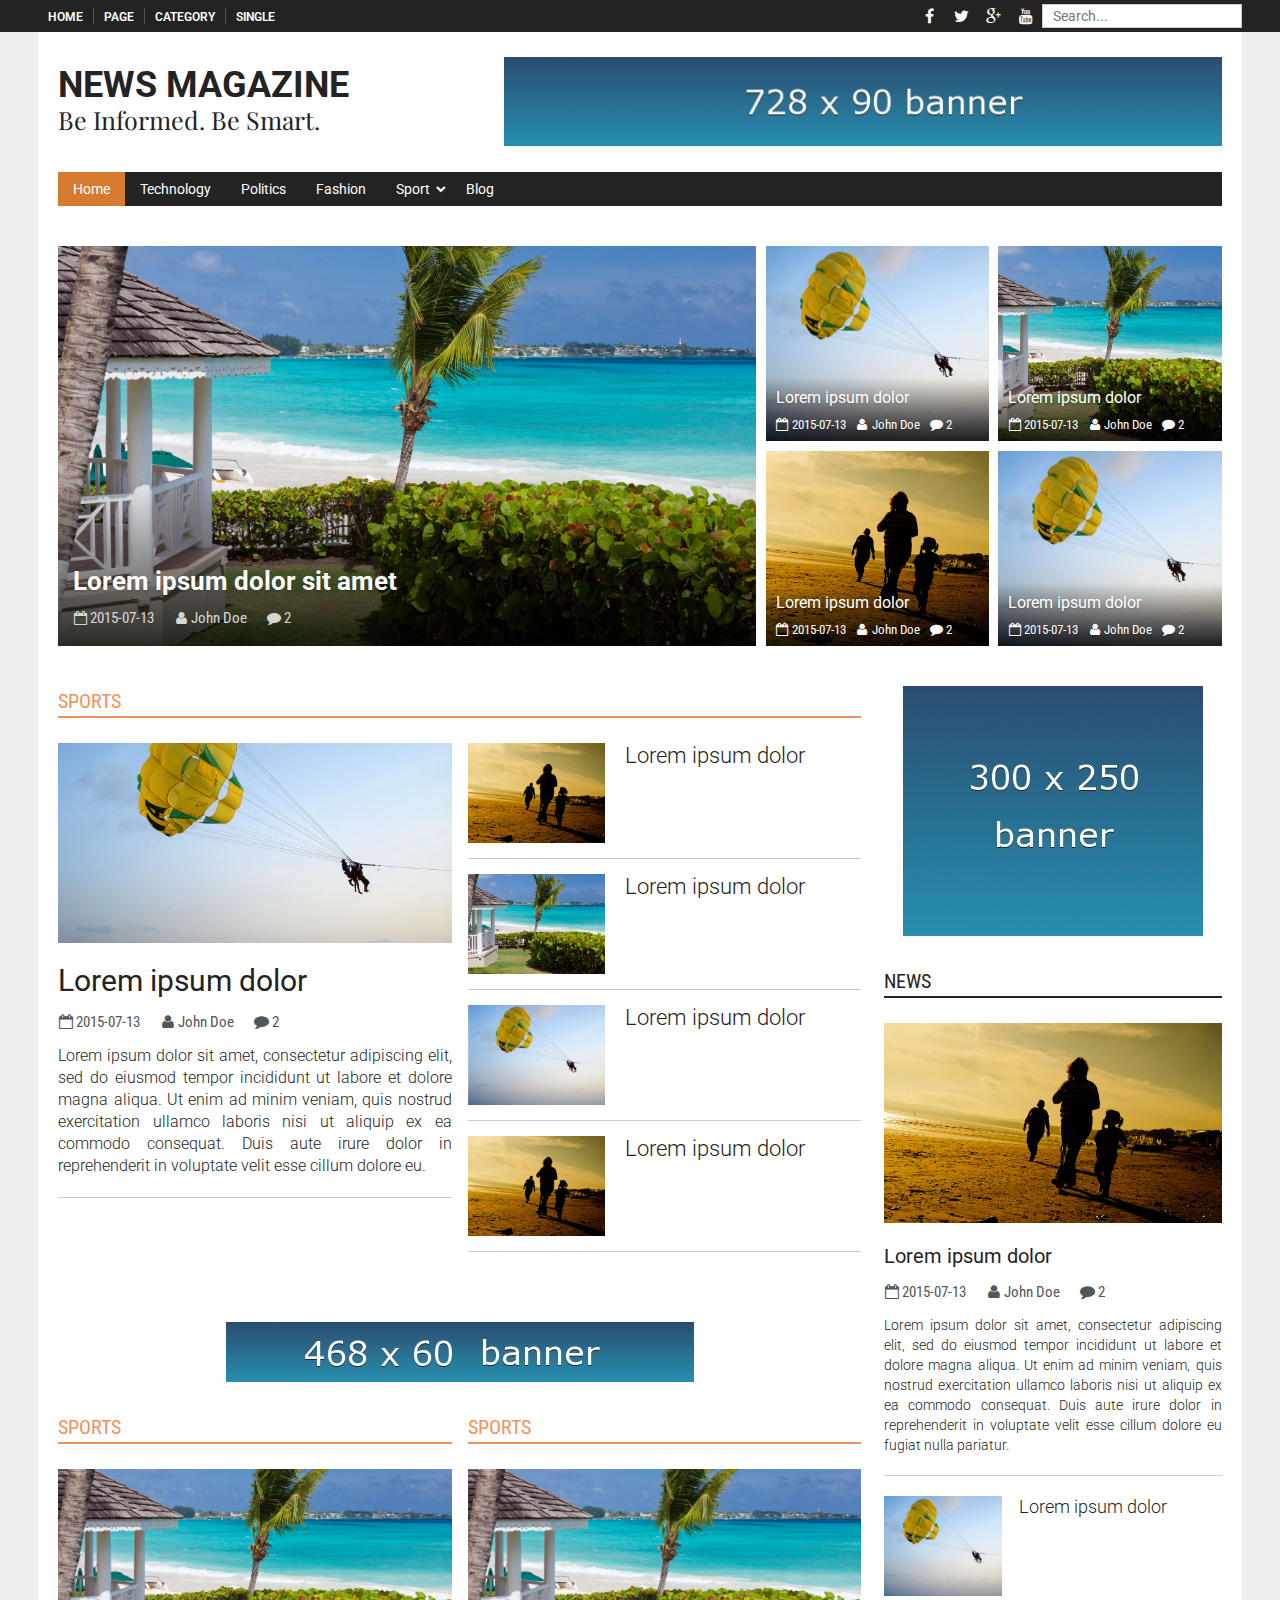
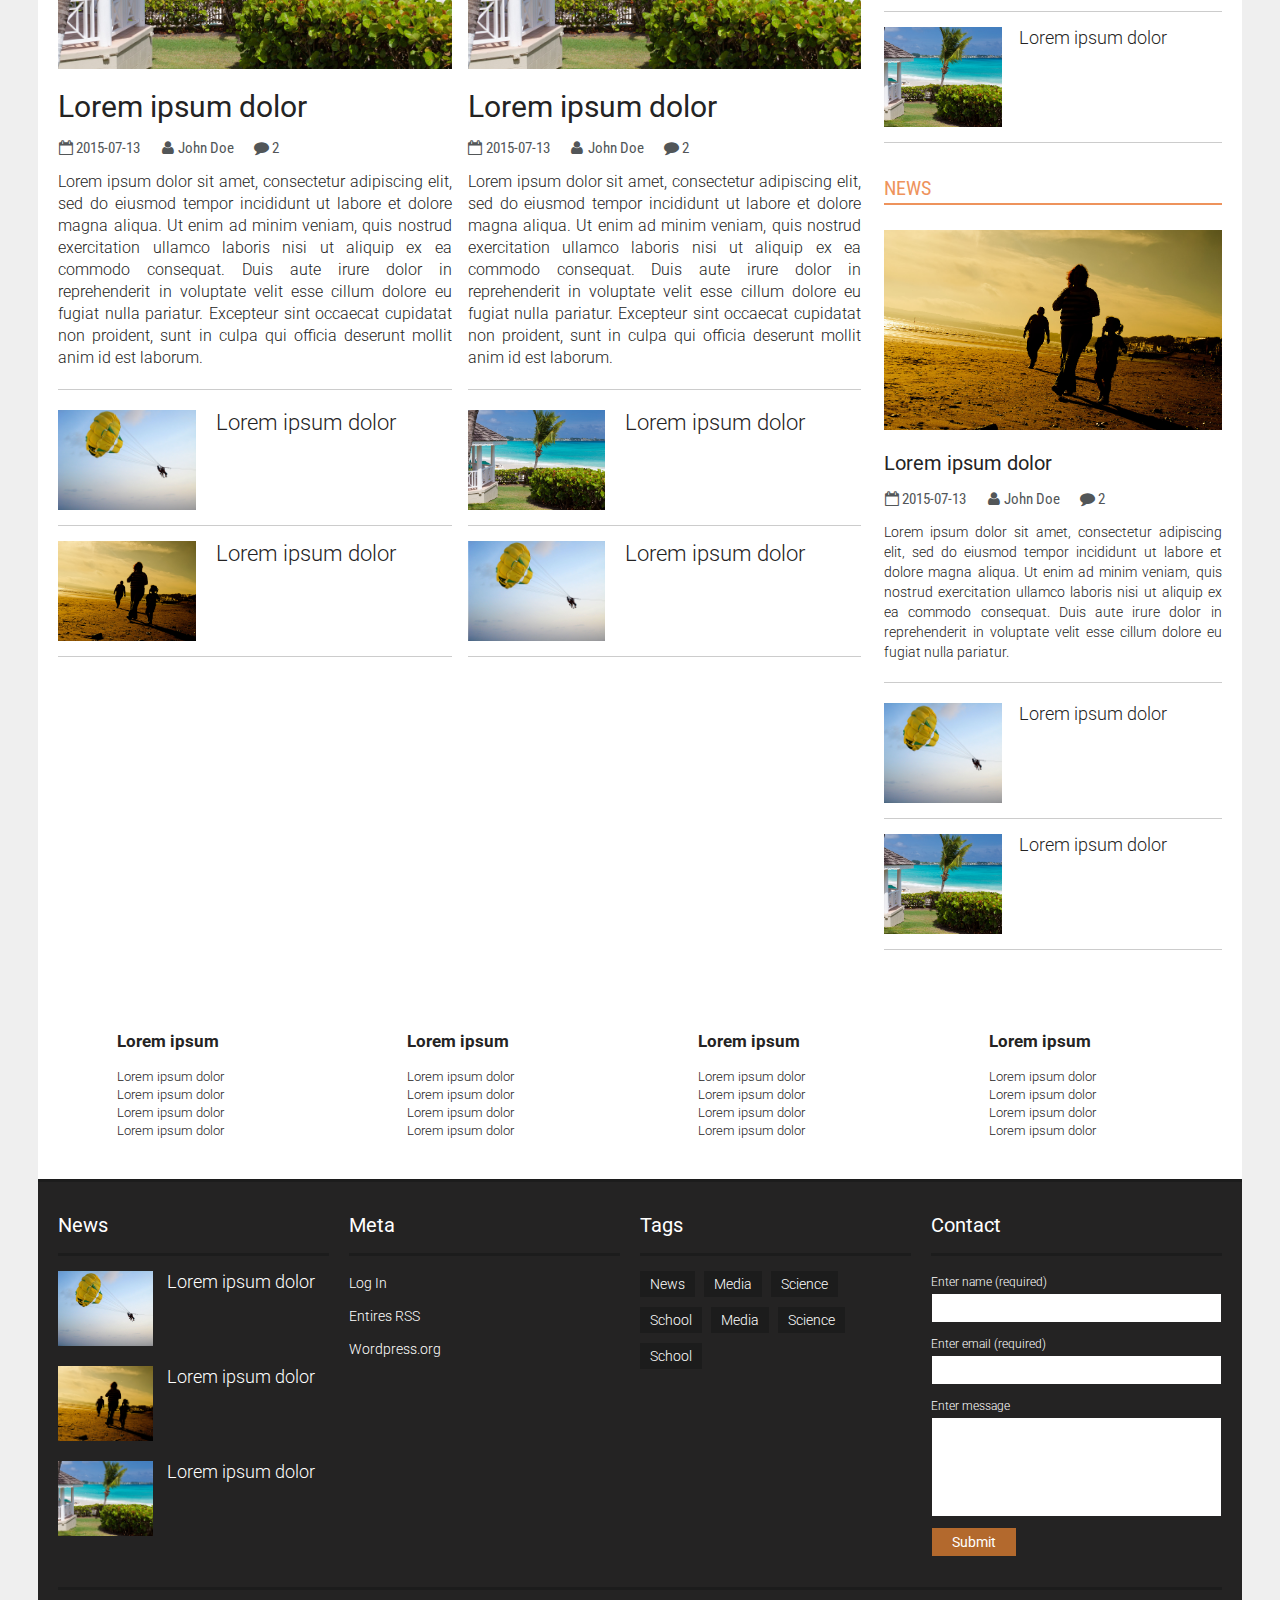
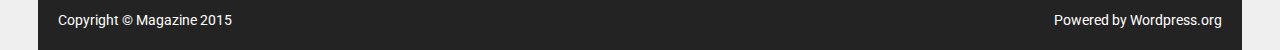
<file: index.html>
<!DOCTYPE html>
<html lang="en">
<head>
	<meta charset="UTF-8">
	<meta name="viewport" content="width=device-width, initial-scale=1.0, user-scalable=no">
	<link href='http://fonts.googleapis.com/css?family=Playfair+Display:400,700,400italic,700italic|Roboto+Condensed:700,400|Roboto:400,300,700,400italic,300italic,700italic' rel='stylesheet' type='text/css' />
	<link rel="stylesheet" href="style.css" />
	<script src="https://ajax.googleapis.com/ajax/libs/jquery/1.11.2/jquery.min.js"></script>
	<title>Magazine</title>
</head>
<body>
	<header>
		<div class="top_header">
			<div class="wrapper cf">
				<nav class="top_navigation">
					<ul>
						<li><a href="index.html" title="#">home</a></li>
						<li><a href="page.html" title="#">page</a></li>
						<li><a href="categories.html" title="#">category</a></li>
						<li><a href="single.html" title="#">single</a></li>
					</ul>
				</nav>
				<form class="search">
					<input type="search" placeholder="Search..."/>
				</form>
				<div class="top_social">
					<ul>
						<li><a href="#" title="#" target="_blank" class="fa fa-facebook"></a></li>
						<li><a href="#" title="#" target="_blank" class="fa fa-twitter"></a></li>
						<li><a href="#" title="#" target="_blank" class="fa fa-google-plus"></a></li>
						<li><a href="#" title="#" target="_blank" class="fa fa-youtube"></a></li>
					</ul>
				</div><!-- /.top_social -->
			</div><!-- /.wrapper -->
		</div><!-- /.top_header -->
		<div class="wrapper cf">
			<div class="main_header">
				<div class="holder">
					<a href="index.html" title="Home" class="logo">
						<!-- <img src="images/logo.png" alt="#" /> -->
						NEWS MAGAZINE <span>Be Informed. Be Smart.</span>
					</a>
					<div class="banner_holder">
						<a href="#" title="Banner">
							<img src="images/banner.jpg" alt="Bannner" />
						</a>
					</div><!-- /.banner_holder -->
				</div><!-- /.holder -->
				<nav class="main_navigation">
					<ul>
						<li class="active"><a href="index.html" title="#">Home</a></li>
						<li><a href="#" title="#">Technology</a></li>
						<li><a href="#" title="#">Politics</a></li>
						<li><a href="#" title="#">Fashion</a></li>
						<li class="child">
							<a href="#" title="#">Sport</a>
							<ul class="sub-menu">
								<li><a href="#">Soccer</a></li>
								<li><a href="#">Tennis</a></li>
								<li><a href="#">Golf</a></li>
								<li><a href="#">Formula 1</a></li>
							</ul>
						</li>
						<li><a href="#" title="#">Blog</a></li>
					</ul>
				</nav><!-- /.main_navigation -->
				<nav class="responsive_navigation">
					<i class="fa fa-bars open_menu">Menu</i>
					<form class="search">
						<input type="search" placeholder="Search..."/>
					</form>
					<ul class="menu closed">
						<li class="active"><a href="index.html" title="#">Home</a></li>
						<li><a href="#" title="#">Technology</a></li>
						<li><a href="#" title="#">Politics</a></li>
						<li><a href="#" title="#">Fashion</a></li>
						<li class="child">
							<a href="#" title="#">Sport</a>
							<ul class="sub-menu">
								<li><a href="#">Soccer</a></li>
								<li><a href="#">Tennis</a></li>
								<li><a href="#">Golf</a></li>
								<li><a href="#">Formula 1</a></li>
							</ul>
						</li>
						<li><a href="#" title="#">Blog</a></li>
					</ul>
				</nav><!-- /.responsive_navigation -->
			</div><!-- /.header -->
		</div><!-- /.wrapper -->
	</header>
	<div class="wrapper cf">
		<main>

			<!-- featured article section -->
			<section class="featured">
				<div class="featured_article" style="background-image:url(images/img3.png)">
					<div class="overlay">
						<a href="single.html" title="#" class="title">Lorem ipsum dolor sit amet</a>
						<div class="meta">
							<ul>
								<li>
									<i class="fa fa-calendar-o"></i>
									<a href="#" title="#"><time>2015-07-13</time></a>
								</li>
								<li>
									<i class="fa fa-user"></i>
									<a href="#" title="#">John Doe</a>
								</li>
								<li>
									<i class="fa fa-comment"></i>
									<a href="#" title="#">2</a>
								</li>
							</ul>
						</div><!-- /.meta -->
					</div><!-- /.overlay -->
				</div><!-- /.featured_article -->
				<div class="more_featured">
					<div class="small_featured_article" style="background-image:url(images/img2.png)">
						<div class="overlay">
							<a href="#" title="#" class="title">Lorem ipsum dolor</a>
							<div class="meta">
								<ul>
									<li>
										<i class="fa fa-calendar-o"></i>
										<a href="#" title="#"><time>2015-07-13</time></a>
									</li>
									<li>
										<i class="fa fa-user"></i>
										<a href="#" title="#">John Doe</a>
									</li>
									<li>
										<i class="fa fa-comment"></i>
										<a href="#" title="#">2</a>
									</li>
								</ul>
							</div><!-- /.meta -->
						</div><!-- /.overlay -->
					</div><!-- /.small_featured_article -->
					<div class="small_featured_article" style="background-image:url(images/img3.png)">
						<div class="overlay">
							<a href="#" title="#" class="title">Lorem ipsum dolor</a>
							<div class="meta">
								<ul>
									<li>
										<i class="fa fa-calendar-o"></i>
										<a href="#" title="#"><time>2015-07-13</time></a>
									</li>
									<li>
										<i class="fa fa-user"></i>
										<a href="#" title="#">John Doe</a>
									</li>
									<li>
										<i class="fa fa-comment"></i>
										<a href="#" title="#">2</a>
									</li>
								</ul>
							</div><!-- /.meta -->
						</div><!-- /.overlay -->
					</div><!-- /.small_featured_article -->
					<div class="small_featured_article" style="background-image:url(images/img1.png)">
						<div class="overlay">
							<a href="#" title="#" class="title">Lorem ipsum dolor</a>
							<div class="meta">
								<ul class="cf">
									<li>
										<i class="fa fa-calendar-o"></i>
										<a href="#" title="#"><time>2015-07-13</time></a>
									</li>
									<li>
										<i class="fa fa-user"></i>
										<a href="#" title="#">John Doe</a>
									</li>
									<li>
										<i class="fa fa-comment"></i>
										<a href="#" title="#">2</a>
									</li>
								</ul>
							</div><!-- /.meta -->
						</div><!-- /.overlay -->
					</div><!-- /.small_featured_article -->
					<div class="small_featured_article" style="background-image:url(images/img2.png)">
						<div class="overlay">
							<a href="#" title="#" class="title">Lorem ipsum dolor</a>
							<div class="meta">
								<ul class="cf">
									<li>
										<i class="fa fa-calendar-o"></i>
										<a href="#" title="#"><time>2015-07-13</time></a>
									</li>
									<li>
										<i class="fa fa-user"></i>
										<a href="#" title="#">John Doe</a>
									</li>
									<li>
										<i class="fa fa-comment"></i>
										<a href="#" title="#">2</a>
									</li>
								</ul>
							</div><!-- /.meta -->
						</div><!-- /.overlay -->
					</div><!-- /.small_featured_article -->
				</div><!-- /.more_featured -->
			</section><!-- /.featured -->
			<!-- end featured article section -->

			<!-- main content -->
			<div class="container">

				<!-- left side content -->
				<div class="content">
					<section>
						<div class="top_section">
							<span>Sports</span>
						</div><!-- /.top_section -->
						<div class="col2">
							<div class="col1">
								<div class="article">
									<div class="feat_image" style="background-image:url(images/img2.png)"></div><!-- /.feat_image -->
									<!-- <div class="categories">
										<ul class="cf">
											<li><a href="#" title="#">Soccer</a></li>
											<li><a href="#" title="#">Player</a></li>
											<li><a href="#" title="#">La Liga</a></li>
										</ul>
									</div> --><!-- /.categories -->
									<div class="entry">
										<a href="#" title="#" class="title">Lorem ipsum dolor</a>
										<div class="meta">
											<ul class="cf">
												<li>
													<i class="fa fa-calendar-o"></i>
													<a href="#" title="#"><time>2015-07-13</time></a>
												</li>
												<li>
													<i class="fa fa-user"></i>
													<a href="#" title="#">John Doe</a>
												</li>
												<li>
													<i class="fa fa-comment"></i>
													<a href="#" title="#">2</a>
												</li>
											</ul>
										</div><!-- /.meta -->
										<div class="text">
											<p>Lorem ipsum dolor sit amet, consectetur adipiscing elit, sed do eiusmod tempor incididunt ut labore et dolore magna aliqua. Ut enim ad minim veniam, quis nostrud exercitation ullamco laboris nisi ut aliquip ex ea commodo consequat. Duis aute irure dolor in reprehenderit in voluptate velit esse cillum dolore eu.</p>
										</div><!-- /.text -->
									</div><!-- /.entry -->
								</div><!-- /.article -->
							</div><!-- /.col1 -->
							<div class="col1">
								<div class="more_articles">
									<div class="other_news">
										<div class="image" style="background-image:url(images/img1.png)"></div><!-- /.image -->
										<div class="infos">
											<a href="#" title="#" class="title">Lorem ipsum dolor</a>
											<!-- <div class="meta">
												<ul class="cf">
													<li>
														<i class="fa fa-calendar-o"></i>
														<a href="#" title="#"><time>2015-07-13</time></a>
													</li>
													<li>
														<i class="fa fa-comment"></i>
														<a href="#" title="#">2</a>
													</li>
												</ul>
											</div> --><!-- /.meta -->
										</div><!-- /.infos -->
									</div><!-- /.other_news -->
									<div class="other_news">
										<div class="image" style="background-image:url(images/img3.png)"></div><!-- /.image -->
										<div class="infos">
											<a href="#" title="#" class="title">Lorem ipsum dolor</a>
											<!-- <div class="meta">
												<ul class="cf">
													<li>
														<i class="fa fa-calendar-o"></i>
														<a href="#" title="#"><time>2015-07-13</time></a>
													</li>
													<li>
														<i class="fa fa-comment"></i>
														<a href="#" title="#">2</a>
													</li>
												</ul>
											</div> --><!-- /.meta -->
										</div><!-- /.infos -->
									</div><!-- /.other_news -->
									<div class="other_news">
										<div class="image" style="background-image:url(images/img2.png)"></div><!-- /.image -->
										<div class="infos">
											<a href="#" title="#" class="title">Lorem ipsum dolor</a>
											<!-- <div class="meta">
												<ul class="cf">
													<li>
														<i class="fa fa-calendar-o"></i>
														<a href="#" title="#"><time>2015-07-13</time></a>
													</li>
													<li>
														<i class="fa fa-comment"></i>
														<a href="#" title="#">2</a>
													</li>
												</ul>
											</div> --><!-- /.meta -->
										</div><!-- /.infos -->
									</div><!-- /.other_news -->
									<div class="other_news">
										<div class="image" style="background-image:url(images/img1.png)"></div><!-- /.image -->
										<div class="infos">
											<a href="#" title="#" class="title">Lorem ipsum dolor</a>
											<!-- <div class="meta">
												<ul class="cf">
													<li>
														<i class="fa fa-calendar-o"></i>
														<a href="#" title="#"><time>2015-07-13</time></a>
													</li>
													<li>
														<i class="fa fa-comment"></i>
														<a href="#" title="#">2</a>
													</li>
												</ul>
											</div> --><!-- /.meta -->
										</div><!-- /.infos -->
									</div><!-- /.other_news -->
								</div><!-- /.more_articles -->
							</div><!-- /.col1 -->
						</div><!-- /.col2 -->
					</section>

					<div class="banner">
						<a href="#" title="Banner">
							<img src="images/banner3.jpg" alt="Banner" />
						</a>
					</div><!-- /.banner -->

					<section>
						<div class="col2">
							<div class="col1">
								<div class="top_section">
									<span>Sports</span>
								</div><!-- /.top_section -->
								<div class="article">
									<div class="feat_image" style="background-image:url(images/img3.png)"></div><!-- /.feat_image -->
									<!-- <div class="categories">
										<ul class="cf">
											<li><a href="#" title="#">Soccer</a></li>
											<li><a href="#" title="#">Player</a></li>
											<li><a href="#" title="#">La Liga</a></li>
										</ul>
									</div> --><!-- /.categories -->
									<div class="entry">
										<a href="#" title="#" class="title">Lorem ipsum dolor</a>
										<div class="meta">
											<ul class="cf">
												<li>
													<i class="fa fa-calendar-o"></i>
													<a href="#" title="#"><time>2015-07-13</time></a>
												</li>
												<li>
													<i class="fa fa-user"></i>
													<a href="#" title="#">John Doe</a>
												</li>
												<li>
													<i class="fa fa-comment"></i>
													<a href="#" title="#">2</a>
												</li>
											</ul>
										</div><!-- /.meta -->
										<div class="text">
											<p>Lorem ipsum dolor sit amet, consectetur adipiscing elit, sed do eiusmod tempor incididunt ut labore et dolore magna aliqua. Ut enim ad minim veniam, quis nostrud exercitation ullamco laboris nisi ut aliquip ex ea commodo consequat. Duis aute irure dolor in reprehenderit in voluptate velit esse cillum dolore eu fugiat nulla pariatur. Excepteur sint occaecat cupidatat non proident, sunt in culpa qui officia deserunt mollit anim id est laborum.</p>
										</div><!-- /.text -->
									</div><!-- /.entry -->
								</div><!-- /.article -->
								<div class="more_articles">
									<div class="other_news">
										<div class="image" style="background-image:url(images/img2.png)"></div><!-- /.image -->
										<div class="infos">
											<a href="#" title="#" class="title">Lorem ipsum dolor</a>
											<!-- <div class="meta">
												<ul class="cf">
													<li>
														<i class="fa fa-calendar-o"></i>
														<a href="#" title="#"><time>2015-07-13</time></a>
													</li>
													<li>
														<i class="fa fa-comment"></i>
														<a href="#" title="#">2</a>
													</li>
												</ul>
											</div> --><!-- /.meta -->
										</div><!-- /.infos -->
									</div><!-- /.other_news -->
									<div class="other_news">
										<div class="image" style="background-image:url(images/img1.png)"></div><!-- /.image -->
										<div class="infos">
											<a href="#" title="#" class="title">Lorem ipsum dolor</a>
											<!-- <div class="meta">
												<ul class="cf">
													<li>
														<i class="fa fa-calendar-o"></i>
														<a href="#" title="#"><time>2015-07-13</time></a>
													</li>
													<li>
														<i class="fa fa-comment"></i>
														<a href="#" title="#">2</a>
													</li>
												</ul>
											</div> --><!-- /.meta -->
										</div><!-- /.infos -->
									</div><!-- /.other_news -->
								</div><!-- /.more_articles -->
							</div><!-- /.col1 -->
							<div class="col1">
								<div class="top_section">
									<span>Sports</span>
								</div><!-- /.top_section -->
								<div class="article">
									<div class="feat_image" style="background-image:url(images/img3.png)"></div><!-- /.feat_image -->
									<!-- <div class="categories">
										<ul class="cf">
											<li><a href="#" title="#">Soccer</a></li>
											<li><a href="#" title="#">Player</a></li>
											<li><a href="#" title="#">La Liga</a></li>
										</ul>
									</div> --><!-- /.categories -->
									<div class="entry">
										<a href="#" title="#" class="title">Lorem ipsum dolor</a>
										<div class="meta">
											<ul class="cf">
												<li>
													<i class="fa fa-calendar-o"></i>
													<a href="#" title="#"><time>2015-07-13</time></a>
												</li>
												<li>
													<i class="fa fa-user"></i>
													<a href="#" title="#">John Doe</a>
												</li>
												<li>
													<i class="fa fa-comment"></i>
													<a href="#" title="#">2</a>
												</li>
											</ul>
										</div><!-- /.meta -->
										<div class="text">
											<p>Lorem ipsum dolor sit amet, consectetur adipiscing elit, sed do eiusmod tempor incididunt ut labore et dolore magna aliqua. Ut enim ad minim veniam, quis nostrud exercitation ullamco laboris nisi ut aliquip ex ea commodo consequat. Duis aute irure dolor in reprehenderit in voluptate velit esse cillum dolore eu fugiat nulla pariatur. Excepteur sint occaecat cupidatat non proident, sunt in culpa qui officia deserunt mollit anim id est laborum.</p>
										</div><!-- /.text -->
									</div><!-- /.entry -->
								</div><!-- /.article -->
								<div class="more_articles">
									<div class="other_news">
										<div class="image" style="background-image:url(images/img3.png)"></div><!-- /.image -->
										<div class="infos">
											<a href="#" title="#" class="title">Lorem ipsum dolor</a>
											<!-- <div class="meta">
												<ul class="cf">
													<li>
														<i class="fa fa-calendar-o"></i>
														<a href="#" title="#"><time>2015-07-13</time></a>
													</li>
													<li>
														<i class="fa fa-comment"></i>
														<a href="#" title="#">2</a>
													</li>
												</ul>
											</div> --><!-- /.meta -->
										</div><!-- /.infos -->
									</div><!-- /.other_news -->
									<div class="other_news">
										<div class="image" style="background-image:url(images/img2.png)"></div><!-- /.image -->
										<div class="infos">
											<a href="#" title="#" class="title">Lorem ipsum dolor</a>
											<!-- <div class="meta">
												<ul class="cf">
													<li>
														<i class="fa fa-calendar-o"></i>
														<a href="#" title="#"><time>2015-07-13</time></a>
													</li>
													<li>
														<i class="fa fa-comment"></i>
														<a href="#" title="#">2</a>
													</li>
												</ul>
											</div> --><!-- /.meta -->
										</div><!-- /.infos -->
									</div><!-- /.other_news -->
									
								</div><!-- /.more_articles -->
							</div><!-- /.col1 -->
						</div><!-- /.col2 -->
					</section>
				</div><!-- /.content -->
				<!-- end left side content -->

				<!-- right sidebar -->
				<aside>
					<div class="banner_holder">
						<a href="#" title="Baner">
							<img src="images/banner2.jpg" alt="Banner" />
						</a>
					</div><!-- /.banner_holder -->
					<div class="sidebar_news">
						<div class="top_section">
							<span>News</span>
						</div><!-- /.top_section -->
						<div class="news">
							<div class="feat_image" style="background-image:url(images/img1.png)"></div><!-- /.feat_image -->
							<!-- <div class="categories">
								<ul class="cf">
									<li><a href="#" title="#">Soccer</a></li>
									<li><a href="#" title="#">Player</a></li>
									<li><a href="#" title="#">La Liga</a></li>
								</ul>
							</div> --><!-- /.categories -->
							<div class="entry">
								<a href="#" title="#" class="title">Lorem ipsum dolor</a>
								<div class="meta">
									<ul class="cf">
										<li>
											<i class="fa fa-calendar-o"></i>
											<a href="#" title="#"><time>2015-07-13</time></a>
										</li>
										<li>
											<i class="fa fa-user"></i>
											<a href="#" title="#">John Doe</a>
										</li>
										<li>
											<i class="fa fa-comment"></i>
											<a href="#" title="#">2</a>
										</li>
									</ul>
								</div><!-- /.meta -->
								<div class="text">
									<p>Lorem ipsum dolor sit amet, consectetur adipiscing elit, sed do eiusmod tempor incididunt ut labore et dolore magna aliqua. Ut enim ad minim veniam, quis nostrud exercitation ullamco laboris nisi ut aliquip ex ea commodo consequat. Duis aute irure dolor in reprehenderit in voluptate velit esse cillum dolore eu fugiat nulla pariatur.</p>
								</div><!-- /.text -->
							</div><!-- /.entry -->
							<div class="other_news">
								<div class="image" style="background-image:url(images/img2.png)"></div><!-- /.image -->
								<div class="infos">
									<a href="#" title="#" class="title">Lorem ipsum dolor</a>
									<!-- <div class="meta">
										<ul class="cf">
											<li>
												<i class="fa fa-calendar-o"></i>
												<a href="#" title="#"><time>2015-07-13</time></a>
											</li>
											<li>
												<i class="fa fa-comment"></i>
												<a href="#" title="#">2</a>
											</li>
										</ul>
									</div> --><!-- /.meta -->
								</div><!-- /.infos -->
							</div><!-- /.other_news -->
							<div class="other_news">
								<div class="image" style="background-image:url(images/img3.png)"></div><!-- /.image -->
								<div class="infos">
									<a href="#" title="#" class="title">Lorem ipsum dolor</a>
									<!-- <div class="meta">
										<ul class="cf">
											<li>
												<i class="fa fa-calendar-o"></i>
												<a href="#" title="#"><time>2015-07-13</time></a>
											</li>
											<li>
												<i class="fa fa-comment"></i>
												<a href="#" title="#">2</a>
											</li>
										</ul>
									</div> --><!-- /.meta -->
								</div><!-- /.infos -->
							</div><!-- /.other_news -->
						</div><!-- /.news -->
					</div><!-- /.sidebar_news -->
					<div class="sidebar_news">
						<div class="top_section">
							<span>News</span>
						</div><!-- /.top_section -->
						<div class="news">
							<div class="feat_image" style="background-image:url(images/img1.png)"></div><!-- /.feat_image -->
							<!-- <div class="categories">
								<ul class="cf">
									<li><a href="#" title="#">Soccer</a></li>
									<li><a href="#" title="#">Player</a></li>
									<li><a href="#" title="#">La Liga</a></li>
								</ul>
							</div> --><!-- /.categories -->
							<div class="entry">
								<a href="#" title="#" class="title">Lorem ipsum dolor</a>
								<div class="meta">
									<ul class="cf">
										<li>
											<i class="fa fa-calendar-o"></i>
											<a href="#" title="#"><time>2015-07-13</time></a>
										</li>
										<li>
											<i class="fa fa-user"></i>
											<a href="#" title="#">John Doe</a>
										</li>
										<li>
											<i class="fa fa-comment"></i>
											<a href="#" title="#">2</a>
										</li>
									</ul>
								</div><!-- /.meta -->
								<div class="text">
									<p>Lorem ipsum dolor sit amet, consectetur adipiscing elit, sed do eiusmod tempor incididunt ut labore et dolore magna aliqua. Ut enim ad minim veniam, quis nostrud exercitation ullamco laboris nisi ut aliquip ex ea commodo consequat. Duis aute irure dolor in reprehenderit in voluptate velit esse cillum dolore eu fugiat nulla pariatur.</p>
								</div><!-- /.text -->
							</div><!-- /.entry -->
							<div class="other_news">
								<div class="image" style="background-image:url(images/img2.png)"></div><!-- /.image -->
								<div class="infos">
									<a href="#" title="#" class="title">Lorem ipsum dolor</a>
									<!-- <div class="meta">
										<ul class="cf">
											<li>
												<i class="fa fa-calendar-o"></i>
												<a href="#" title="#"><time>2015-07-13</time></a>
											</li>
											<li>
												<i class="fa fa-comment"></i>
												<a href="#" title="#">2</a>
											</li>
										</ul>
									</div> --><!-- /.meta -->
								</div><!-- /.infos -->
							</div><!-- /.other_news -->
							<div class="other_news">
								<div class="image" style="background-image:url(images/img3.png)"></div><!-- /.image -->
								<div class="infos">
									<a href="#" title="#" class="title">Lorem ipsum dolor</a>
									<!-- <div class="meta">
										<ul class="cf">
											<li>
												<i class="fa fa-calendar-o"></i>
												<a href="#" title="#"><time>2015-07-13</time></a>
											</li>
											<li>
												<i class="fa fa-comment"></i>
												<a href="#" title="#">2</a>
											</li>
										</ul>
									</div> --><!-- /.meta -->
								</div><!-- /.infos -->
							</div><!-- /.other_news -->
						</div><!-- /.news -->
					</div><!-- /.sidebar_news -->
					
				</aside>
				<!-- end right sidebar -->
			</div><!-- /.container -->
			<!-- end main content -->
		</main>

		<footer>
			<div class="footer_links">
				<div class="box">
					<h3 class="title">Lorem ipsum</h3><!-- /.title -->
					<ul>
						<li><a href="#" title="#">Lorem ipsum dolor</a></li>
						<li><a href="#" title="#">Lorem ipsum dolor</a></li>
						<li><a href="#" title="#">Lorem ipsum dolor</a></li>
						<li><a href="#" title="#">Lorem ipsum dolor</a></li>
					</ul>
				</div><!-- /.box -->
				<div class="box">
					<h3 class="title">Lorem ipsum</h3><!-- /.title -->
					<ul>
						<li><a href="#" title="#">Lorem ipsum dolor</a></li>
						<li><a href="#" title="#">Lorem ipsum dolor</a></li>
						<li><a href="#" title="#">Lorem ipsum dolor</a></li>
						<li><a href="#" title="#">Lorem ipsum dolor</a></li>
					</ul>
				</div><!-- /.box -->
				<div class="box">
					<h3 class="title">Lorem ipsum</h3><!-- /.title -->
					<ul>
						<li><a href="#" title="#">Lorem ipsum dolor</a></li>
						<li><a href="#" title="#">Lorem ipsum dolor</a></li>
						<li><a href="#" title="#">Lorem ipsum dolor</a></li>
						<li><a href="#" title="#">Lorem ipsum dolor</a></li>
					</ul>
				</div><!-- /.box -->
				<div class="box">
					<h3 class="title">Lorem ipsum</h3><!-- /.title -->
					<ul>
						<li><a href="#" title="#">Lorem ipsum dolor</a></li>
						<li><a href="#" title="#">Lorem ipsum dolor</a></li>
						<li><a href="#" title="#">Lorem ipsum dolor</a></li>
						<li><a href="#" title="#">Lorem ipsum dolor</a></li>
					</ul>
				</div><!-- /.box -->
			</div><!-- /.footer_links -->
			<div class="site_footer">
				<div class="cols cf">
					<div class="box">
						<h3 class="box_title">News</h3><!-- /.title -->
						<div class="content">
							<div class="footer_news">
								<div class="image" style="background-image:url(images/img2.png)"></div><!-- /.image -->
								<div class="infos">
									<a href="#" title="#" class="title">Lorem ipsum dolor</a>
									<!-- <div class="meta">
										<ul class="cf">
											<li>
												<i class="fa fa-calendar-o"></i>
												<a href="#" title="#"><time>2015-07-13</time></a>
											</li>
											<li>
												<i class="fa fa-comment"></i>
												<a href="#" title="#">2</a>
											</li>
										</ul>
									</div> --><!-- /.meta -->
								</div><!-- /.infos -->
							</div><!-- /.footer_news -->
							<div class="footer_news">
								<div class="image" style="background-image:url(images/img1.png)"></div><!-- /.image -->
								<div class="infos">
									<a href="#" title="#" class="title">Lorem ipsum dolor</a>
									<!-- <div class="meta">
										<ul class="cf">
											<li>
												<i class="fa fa-calendar-o"></i>
												<a href="#" title="#"><time>2015-07-13</time></a>
											</li>
											<li>
												<i class="fa fa-comment"></i>
												<a href="#" title="#">2</a>
											</li>
										</ul>
									</div> --><!-- /.meta -->
								</div><!-- /.infos -->
							</div><!-- /.footer_news -->
							<div class="footer_news">
								<div class="image" style="background-image:url(images/img3.png)"></div><!-- /.image -->
								<div class="infos">
									<a href="#" title="#" class="title">Lorem ipsum dolor</a>
									<!-- <div class="meta">
										<ul class="cf">
											<li>
												<i class="fa fa-calendar-o"></i>
												<a href="#" title="#"><time>2015-07-13</time></a>
											</li>
											<li>
												<i class="fa fa-comment"></i>
												<a href="#" title="#">2</a>
											</li>
										</ul>
									</div> --><!-- /.meta -->
								</div><!-- /.infos -->
							</div><!-- /.footer_news -->
						</div><!-- /.content -->
					</div><!-- /.box -->
					<div class="box">
						<h3 class="box_title">Meta</h3><!-- /.box_title -->
						<div class="content">
							<ul class="cf">
								<li><a href="#" title="#">Log In</a></li>
								<li><a href="#" title="#">Entires RSS</a></li>
								<li><a href="#" title="#">Wordpress.org</a></li>
							</ul><!-- /.cf -->
						</div><!-- /.content -->
					</div><!-- /.box -->
					<div class="box">
						<h3 class="box_title">Tags</h3><!-- /.box_title -->
						<div class="content">
							<a href="#" title="#" class="tag">News</a>
							<a href="#" title="#" class="tag">Media</a>
							<a href="#" title="#" class="tag">Science</a>
							<a href="#" title="#" class="tag">School</a>
							<a href="#" title="#" class="tag">Media</a>
							<a href="#" title="#" class="tag">Science</a>
							<a href="#" title="#" class="tag">School</a>
						</div><!-- /.content -->
					</div><!-- /.box -->
					<div class="box">
						<h3 class="box_title">Contact</h3><!-- /.box_title -->
						<div class="content">
							<form class="contact_form">
								<label for="name">Enter name (required)</label>
								<input type="text" id="name" required />
								<label for="mail">Enter email (required)</label>
								<input type="email" id="mail" required />
								<label for="message">Enter message</label>
								<textarea id="message"></textarea>
								<input type="submit" class="submit_button" value="Submit" />
							</form>
						</div><!-- /.content -->
					</div><!-- /.box -->
				</div><!-- /.cols -->
				<div class="copyright">
					<div class="container">
						<span class="left">Copyright &copy; Magazine 2015</span>
						<span class="right">Powered by <a href="#" title="#">Wordpress.org</a></span>
					</div><!-- /.container -->
				</div><!-- /.copyright -->
			</div><!-- /.site_footer -->
		</footer>
	</div><!-- /.wrapper -->
<script src="scripts/script.js"></script>
</body>
</html>
</file>
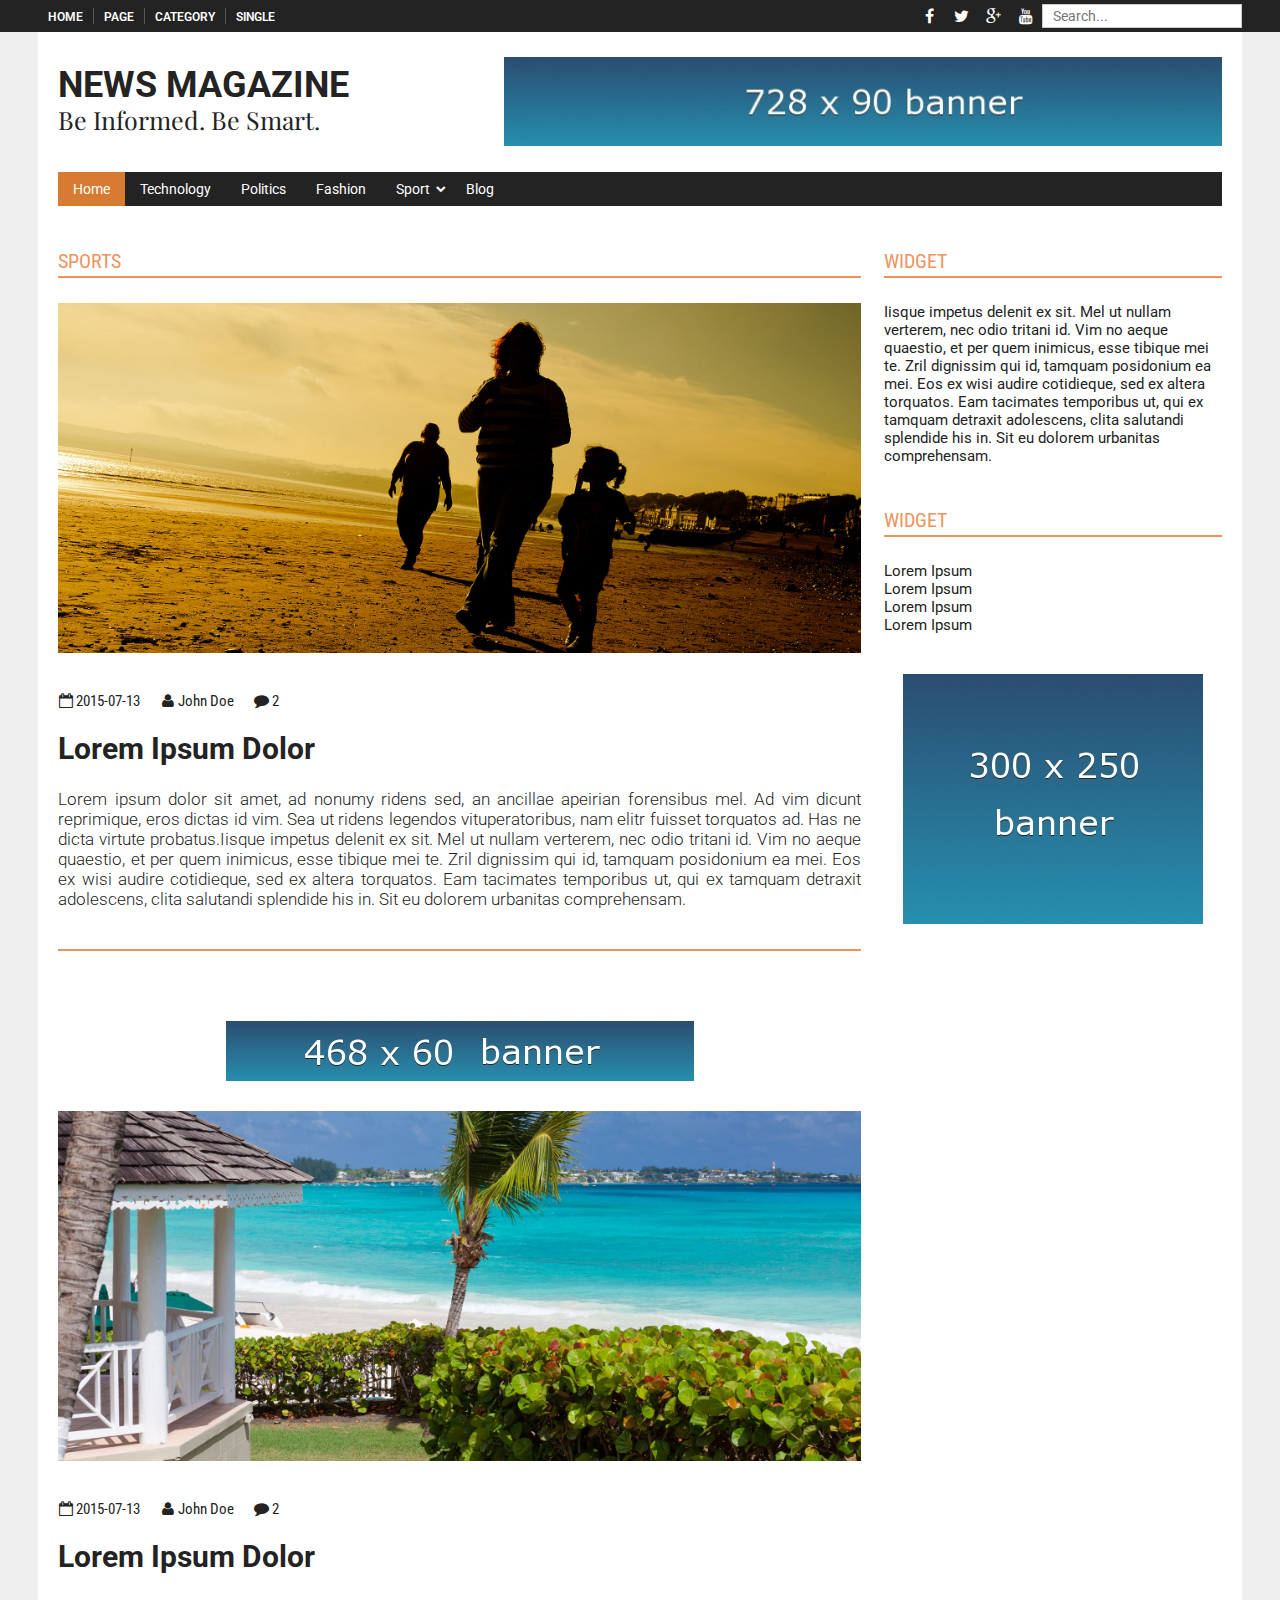
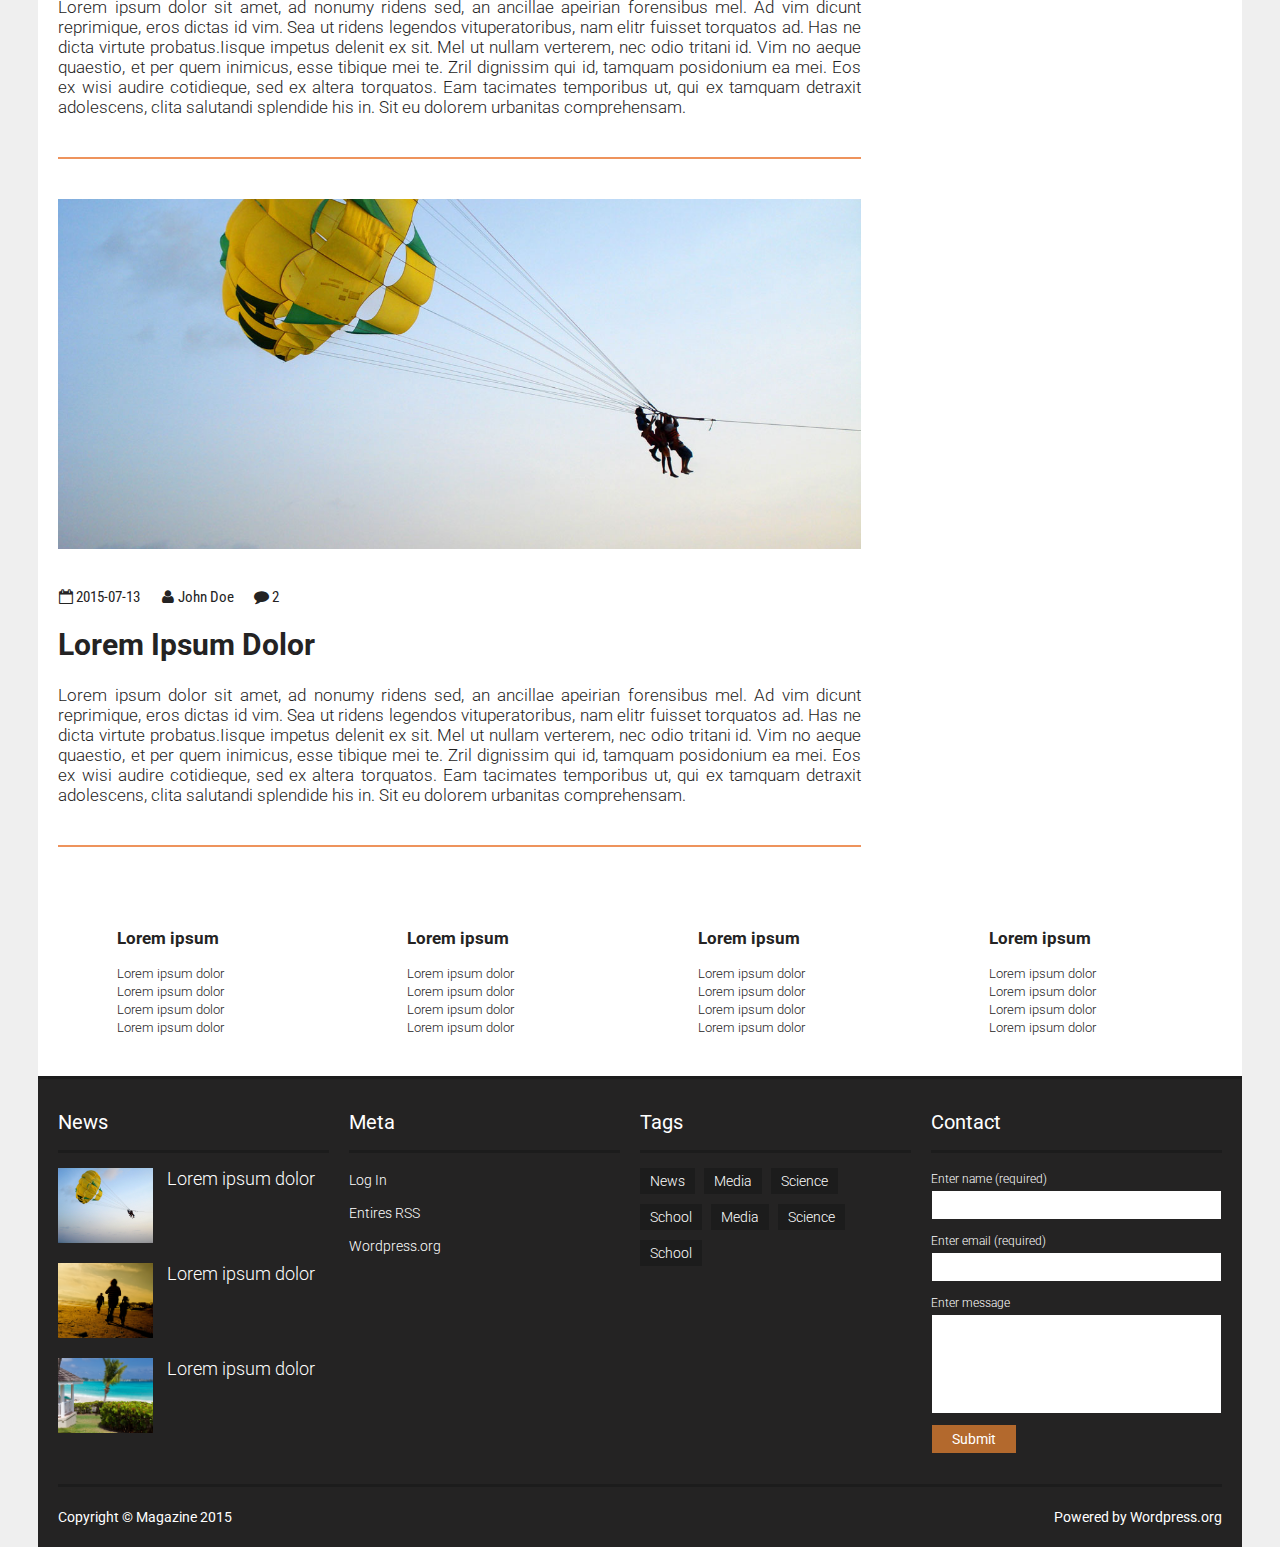
<file: categories.html>
<!DOCTYPE html>
<html lang="en">
<head>
	<meta charset="UTF-8">
	<meta name="viewport" content="width=device-width, initial-scale=1.0, user-scalable=no">
	<link href='http://fonts.googleapis.com/css?family=Playfair+Display:400,700,400italic,700italic|Roboto+Condensed:700,400|Roboto:400,300,700,400italic,300italic,700italic' rel='stylesheet' type='text/css' />
	<link rel="stylesheet" href="style.css" />
	<script src="https://ajax.googleapis.com/ajax/libs/jquery/1.11.2/jquery.min.js"></script>
	<title>Magazine</title>
</head>
<body>
	<header>
		<div class="top_header">
			<div class="wrapper cf">
				<nav class="top_navigation">
					<ul>
						<li><a href="index.html" title="#">home</a></li>
						<li><a href="page.html" title="#">page</a></li>
						<li><a href="categories.html" title="#">category</a></li>
						<li><a href="single.html" title="#">single</a></li>
					</ul>
				</nav>
				<form class="search">
					<input type="search" placeholder="Search..."/>
				</form>
				<div class="top_social">
					<ul>
						<li><a href="#" title="#" target="_blank" class="fa fa-facebook"></a></li>
						<li><a href="#" title="#" target="_blank" class="fa fa-twitter"></a></li>
						<li><a href="#" title="#" target="_blank" class="fa fa-google-plus"></a></li>
						<li><a href="#" title="#" target="_blank" class="fa fa-youtube"></a></li>
					</ul>
				</div><!-- /.social_top -->
			</div><!-- /.wrapper -->
		</div><!-- /.top_header -->
		<div class="wrapper cf">
			<div class="main_header">
				<div class="holder">
					<a href="index.html" title="Home" class="logo">
						<!-- <img src="images/logo.png" alt="#" /> -->
						NEWS MAGAZINE <span>Be Informed. Be Smart.</span>
					</a>
					<div class="banner_holder">
						<a href="#" title="Banner">
							<img src="images/banner.jpg" alt="Bannner" />
						</a>
					</div><!-- /.banner_holder -->
				</div><!-- /.holder -->
				<nav class="main_navigation">
					<ul>
						<li class="active"><a href="index.html" title="#">Home</a></li>
						<li><a href="#" title="#">Technology</a></li>
						<li><a href="#" title="#">Politics</a></li>
						<li><a href="#" title="#">Fashion</a></li>
						<li class="child">
							<a href="#" title="#">Sport</a>
							<ul class="sub-menu">
								<li><a href="#">Soccer</a></li>
								<li><a href="#">Tennis</a></li>
								<li><a href="#">Golf</a></li>
								<li><a href="#">Formula 1</a></li>
							</ul>
						</li>
						<li><a href="#" title="#">Blog</a></li>
					</ul>
				</nav><!-- /.main_navigation -->
				<nav class="responsive_navigation">
					<i class="fa fa-bars open_menu">Menu</i>
					<form class="search">
						<input type="search" placeholder="Search..."/>
					</form>
					<ul class="menu closed">
						<li class="active"><a href="index.html" title="#">Home</a></li>
						<li><a href="#" title="#">Technology</a></li>
						<li><a href="#" title="#">Politics</a></li>
						<li><a href="#" title="#">Fashion</a></li>
						<li class="child">
							<a href="#" title="#">Sport</a>
							<ul class="sub-menu">
								<li><a href="#">Soccer</a></li>
								<li><a href="#">Tennis</a></li>
								<li><a href="#">Golf</a></li>
								<li><a href="#">Formula 1</a></li>
							</ul>
						</li>
						<li><a href="#" title="#">Blog</a></li>
					</ul>
				</nav><!-- /.responsive_navigation -->
			</div><!-- /.header -->
		</div><!-- /.wrapper -->
	</header>
	<div class="wrapper cf">
		<main>

			<!-- main content -->
			<div class="container">

				<!-- left side content -->
				<div class="content">
				<div class="top_section">
							<span>Sports</span>
						</div><!-- /.top_section -->
					<div class="category_post">
						<div class="featured_image" style="background-image:url(images/img1.png)"></div><!-- /.featured_image -->
						<div class="meta">
							<ul class="cf">
								<li>
									<i class="fa fa-calendar-o"></i>
									<a href="#" title="#"><time>2015-07-13</time></a>
								</li>
								<li>
									<i class="fa fa-user"></i>
									<a href="#" title="#">John Doe</a>
								</li>
								<li>
									<i class="fa fa-comment"></i>
									<a href="#" title="#">2</a>
								</li>
							</ul>
						</div><!-- /.meta -->
						<a href="#" title="#" class="title">Lorem Ipsum Dolor</a><!-- /.title -->
						<div class="text">
							<p>Lorem ipsum dolor sit amet, ad <a href="#" title="#">nonumy ridens</a> sed, an ancillae apeirian forensibus mel. Ad vim dicunt reprimique, eros dictas id vim. Sea ut ridens legendos vituperatoribus, nam elitr fuisset torquatos ad. Has ne dicta virtute probatus.Iisque impetus delenit ex sit. Mel ut nullam verterem, nec odio tritani id. Vim no aeque quaestio, et per quem inimicus, esse tibique mei te. Zril dignissim qui id, tamquam posidonium ea mei. Eos ex wisi audire cotidieque, sed ex altera torquatos. Eam tacimates temporibus ut, qui ex tamquam detraxit adolescens, clita salutandi splendide his in. Sit eu dolorem urbanitas comprehensam.</p>
						</div><!-- /.text -->
					</div><!-- /.category_post -->

					<div class="banner">
						<a href="#" title="Baner">
							<img src="images/banner3.jpg" alt="Banner" />
						</a>
					</div><!-- /.banner -->

					<div class="category_post">
						<div class="featured_image" style="background-image:url(images/img3.png)"></div><!-- /.featured_image -->
						<div class="meta">
							<ul class="cf">
								<li>
									<i class="fa fa-calendar-o"></i>
									<a href="#" title="#"><time>2015-07-13</time></a>
								</li>
								<li>
									<i class="fa fa-user"></i>
									<a href="#" title="#">John Doe</a>
								</li>
								<li>
									<i class="fa fa-comment"></i>
									<a href="#" title="#">2</a>
								</li>
							</ul>
						</div><!-- /.meta -->
						<a href="#" title="#" class="title">Lorem Ipsum Dolor</a><!-- /.title -->
						<div class="text">
							<p>Lorem ipsum dolor sit amet, ad <a href="#" title="#">nonumy ridens</a> sed, an ancillae apeirian forensibus mel. Ad vim dicunt reprimique, eros dictas id vim. Sea ut ridens legendos vituperatoribus, nam elitr fuisset torquatos ad. Has ne dicta virtute probatus.Iisque impetus delenit ex sit. Mel ut nullam verterem, nec odio tritani id. Vim no aeque quaestio, et per quem inimicus, esse tibique mei te. Zril dignissim qui id, tamquam posidonium ea mei. Eos ex wisi audire cotidieque, sed ex altera torquatos. Eam tacimates temporibus ut, qui ex tamquam detraxit adolescens, clita salutandi splendide his in. Sit eu dolorem urbanitas comprehensam.</p>
						</div><!-- /.text -->
					</div><!-- /.category_post -->
					<div class="category_post">
						<div class="featured_image" style="background-image:url(images/img2.png)"></div><!-- /.featured_image -->
						<div class="meta">
							<ul class="cf">
								<li>
									<i class="fa fa-calendar-o"></i>
									<a href="#" title="#"><time>2015-07-13</time></a>
								</li>
								<li>
									<i class="fa fa-user"></i>
									<a href="#" title="#">John Doe</a>
								</li>
								<li>
									<i class="fa fa-comment"></i>
									<a href="#" title="#">2</a>
								</li>
							</ul>
						</div><!-- /.meta -->
						<a href="#" title="#" class="title">Lorem Ipsum Dolor</a><!-- /.title -->
						<div class="text">
							<p>Lorem ipsum dolor sit amet, ad <a href="#" title="#">nonumy ridens</a> sed, an ancillae apeirian forensibus mel. Ad vim dicunt reprimique, eros dictas id vim. Sea ut ridens legendos vituperatoribus, nam elitr fuisset torquatos ad. Has ne dicta virtute probatus.Iisque impetus delenit ex sit. Mel ut nullam verterem, nec odio tritani id. Vim no aeque quaestio, et per quem inimicus, esse tibique mei te. Zril dignissim qui id, tamquam posidonium ea mei. Eos ex wisi audire cotidieque, sed ex altera torquatos. Eam tacimates temporibus ut, qui ex tamquam detraxit adolescens, clita salutandi splendide his in. Sit eu dolorem urbanitas comprehensam.</p>
						</div><!-- /.text -->
					</div><!-- /.category_post -->		
				</div><!-- /.content -->
				<!-- end left side content -->

				<!-- right sidebar -->
				<aside>
					<div class="widget">
						<div class="top_section">
							<span>Widget</span>
						</div><!-- /.top_section -->
						<p>Iisque impetus delenit ex sit. Mel ut nullam verterem, nec odio tritani id. Vim no aeque quaestio, et per quem inimicus, esse tibique mei te. Zril dignissim qui id, tamquam posidonium ea mei. Eos ex wisi audire cotidieque, sed ex altera torquatos. Eam tacimates temporibus ut, qui ex tamquam detraxit adolescens, clita salutandi splendide his in. Sit eu dolorem urbanitas comprehensam.</p>
					</div><!-- /.widget -->
					<div class="widget">
						<div class="top_section">
							<span>Widget</span>
						</div><!-- /.top_section -->
						<ul>
							<li><a href="#" title="#">Lorem Ipsum</a></li>
							<li><a href="#" title="#">Lorem Ipsum</a></li>
							<li><a href="#" title="#">Lorem Ipsum</a></li>
							<li><a href="#" title="#">Lorem Ipsum</a></li>
						</ul>
					</div><!-- /.widget -->
					<div class="banner_holder">
						<a href="#" title="Baner">
							<img src="images/banner2.jpg" alt="Banner" />
						</a>
					</div><!-- /.banner_holder -->
				</aside>
				<!-- end right sidebar -->
			</div><!-- /.container -->
			<!-- end main content -->
		</main>

		<footer>
			<div class="footer_links">
				<div class="box">
					<h3 class="title">Lorem ipsum</h3><!-- /.title -->
					<ul>
						<li><a href="#" title="#">Lorem ipsum dolor</a></li>
						<li><a href="#" title="#">Lorem ipsum dolor</a></li>
						<li><a href="#" title="#">Lorem ipsum dolor</a></li>
						<li><a href="#" title="#">Lorem ipsum dolor</a></li>
					</ul>
				</div><!-- /.box -->
				<div class="box">
					<h3 class="title">Lorem ipsum</h3><!-- /.title -->
					<ul>
						<li><a href="#" title="#">Lorem ipsum dolor</a></li>
						<li><a href="#" title="#">Lorem ipsum dolor</a></li>
						<li><a href="#" title="#">Lorem ipsum dolor</a></li>
						<li><a href="#" title="#">Lorem ipsum dolor</a></li>
					</ul>
				</div><!-- /.box -->
				<div class="box">
					<h3 class="title">Lorem ipsum</h3><!-- /.title -->
					<ul>
						<li><a href="#" title="#">Lorem ipsum dolor</a></li>
						<li><a href="#" title="#">Lorem ipsum dolor</a></li>
						<li><a href="#" title="#">Lorem ipsum dolor</a></li>
						<li><a href="#" title="#">Lorem ipsum dolor</a></li>
					</ul>
				</div><!-- /.box -->
				<div class="box">
					<h3 class="title">Lorem ipsum</h3><!-- /.title -->
					<ul>
						<li><a href="#" title="#">Lorem ipsum dolor</a></li>
						<li><a href="#" title="#">Lorem ipsum dolor</a></li>
						<li><a href="#" title="#">Lorem ipsum dolor</a></li>
						<li><a href="#" title="#">Lorem ipsum dolor</a></li>
					</ul>
				</div><!-- /.box -->
			</div><!-- /.footer_links -->
			<div class="site_footer">
				<div class="cols cf">
					<div class="box">
						<h3 class="box_title">News</h3><!-- /.title -->
						<div class="content">
							<div class="footer_news">
								<div class="image" style="background-image:url(images/img2.png)"></div><!-- /.image -->
								<div class="infos">
									<a href="#" title="#" class="title">Lorem ipsum dolor</a>
									<!-- <div class="meta">
										<ul class="cf">
											<li>
												<i class="fa fa-calendar-o"></i>
												<a href="#" title="#"><time>2015-07-13</time></a>
											</li>
											<li>
												<i class="fa fa-comment"></i>
												<a href="#" title="#">2</a>
											</li>
										</ul>
									</div> --><!-- /.meta -->
								</div><!-- /.infos -->
							</div><!-- /.footer_news -->
							<div class="footer_news">
								<div class="image" style="background-image:url(images/img1.png)"></div><!-- /.image -->
								<div class="infos">
									<a href="#" title="#" class="title">Lorem ipsum dolor</a>
									<!-- <div class="meta">
										<ul class="cf">
											<li>
												<i class="fa fa-calendar-o"></i>
												<a href="#" title="#"><time>2015-07-13</time></a>
											</li>
											<li>
												<i class="fa fa-comment"></i>
												<a href="#" title="#">2</a>
											</li>
										</ul>
									</div> --><!-- /.meta -->
								</div><!-- /.infos -->
							</div><!-- /.footer_news -->
							<div class="footer_news">
								<div class="image" style="background-image:url(images/img3.png)"></div><!-- /.image -->
								<div class="infos">
									<a href="#" title="#" class="title">Lorem ipsum dolor</a>
									<!-- <div class="meta">
										<ul class="cf">
											<li>
												<i class="fa fa-calendar-o"></i>
												<a href="#" title="#"><time>2015-07-13</time></a>
											</li>
											<li>
												<i class="fa fa-comment"></i>
												<a href="#" title="#">2</a>
											</li>
										</ul>
									</div> --><!-- /.meta -->
								</div><!-- /.infos -->
							</div><!-- /.footer_news -->
						</div><!-- /.content -->
					</div><!-- /.box -->
					<div class="box">
						<h3 class="box_title">Meta</h3><!-- /.box_title -->
						<div class="content">
							<ul class="cf">
								<li><a href="#" title="#">Log In</a></li>
								<li><a href="#" title="#">Entires RSS</a></li>
								<li><a href="#" title="#">Wordpress.org</a></li>
							</ul><!-- /.cf -->
						</div><!-- /.content -->
					</div><!-- /.box -->
					<div class="box">
						<h3 class="box_title">Tags</h3><!-- /.box_title -->
						<div class="content">
							<a href="#" title="#" class="tag">News</a>
							<a href="#" title="#" class="tag">Media</a>
							<a href="#" title="#" class="tag">Science</a>
							<a href="#" title="#" class="tag">School</a>
							<a href="#" title="#" class="tag">Media</a>
							<a href="#" title="#" class="tag">Science</a>
							<a href="#" title="#" class="tag">School</a>
						</div><!-- /.content -->
					</div><!-- /.box -->
					<div class="box">
						<h3 class="box_title">Contact</h3><!-- /.box_title -->
						<div class="content">
							<form class="contact_form">
								<label for="name">Enter name (required)</label>
								<input type="text" id="name" required />
								<label for="mail">Enter email (required)</label>
								<input type="email" id="mail" required />
								<label for="message">Enter message</label>
								<textarea id="message"></textarea>
								<input type="submit" class="submit_button" value="Submit" />
							</form>
						</div><!-- /.content -->
					</div><!-- /.box -->
				</div><!-- /.cols -->
				<div class="copyright">
					<div class="container">
						<span class="left">Copyright &copy; Magazine 2015</span>
						<span class="right">Powered by <a href="#" title="#">Wordpress.org</a></span>
					</div><!-- /.container -->
				</div><!-- /.copyright -->
			</div><!-- /.site_footer -->
		</footer>
	</div><!-- /.wrapper -->
<script src="scripts/script.js"></script>
</body>
</html>
</file>
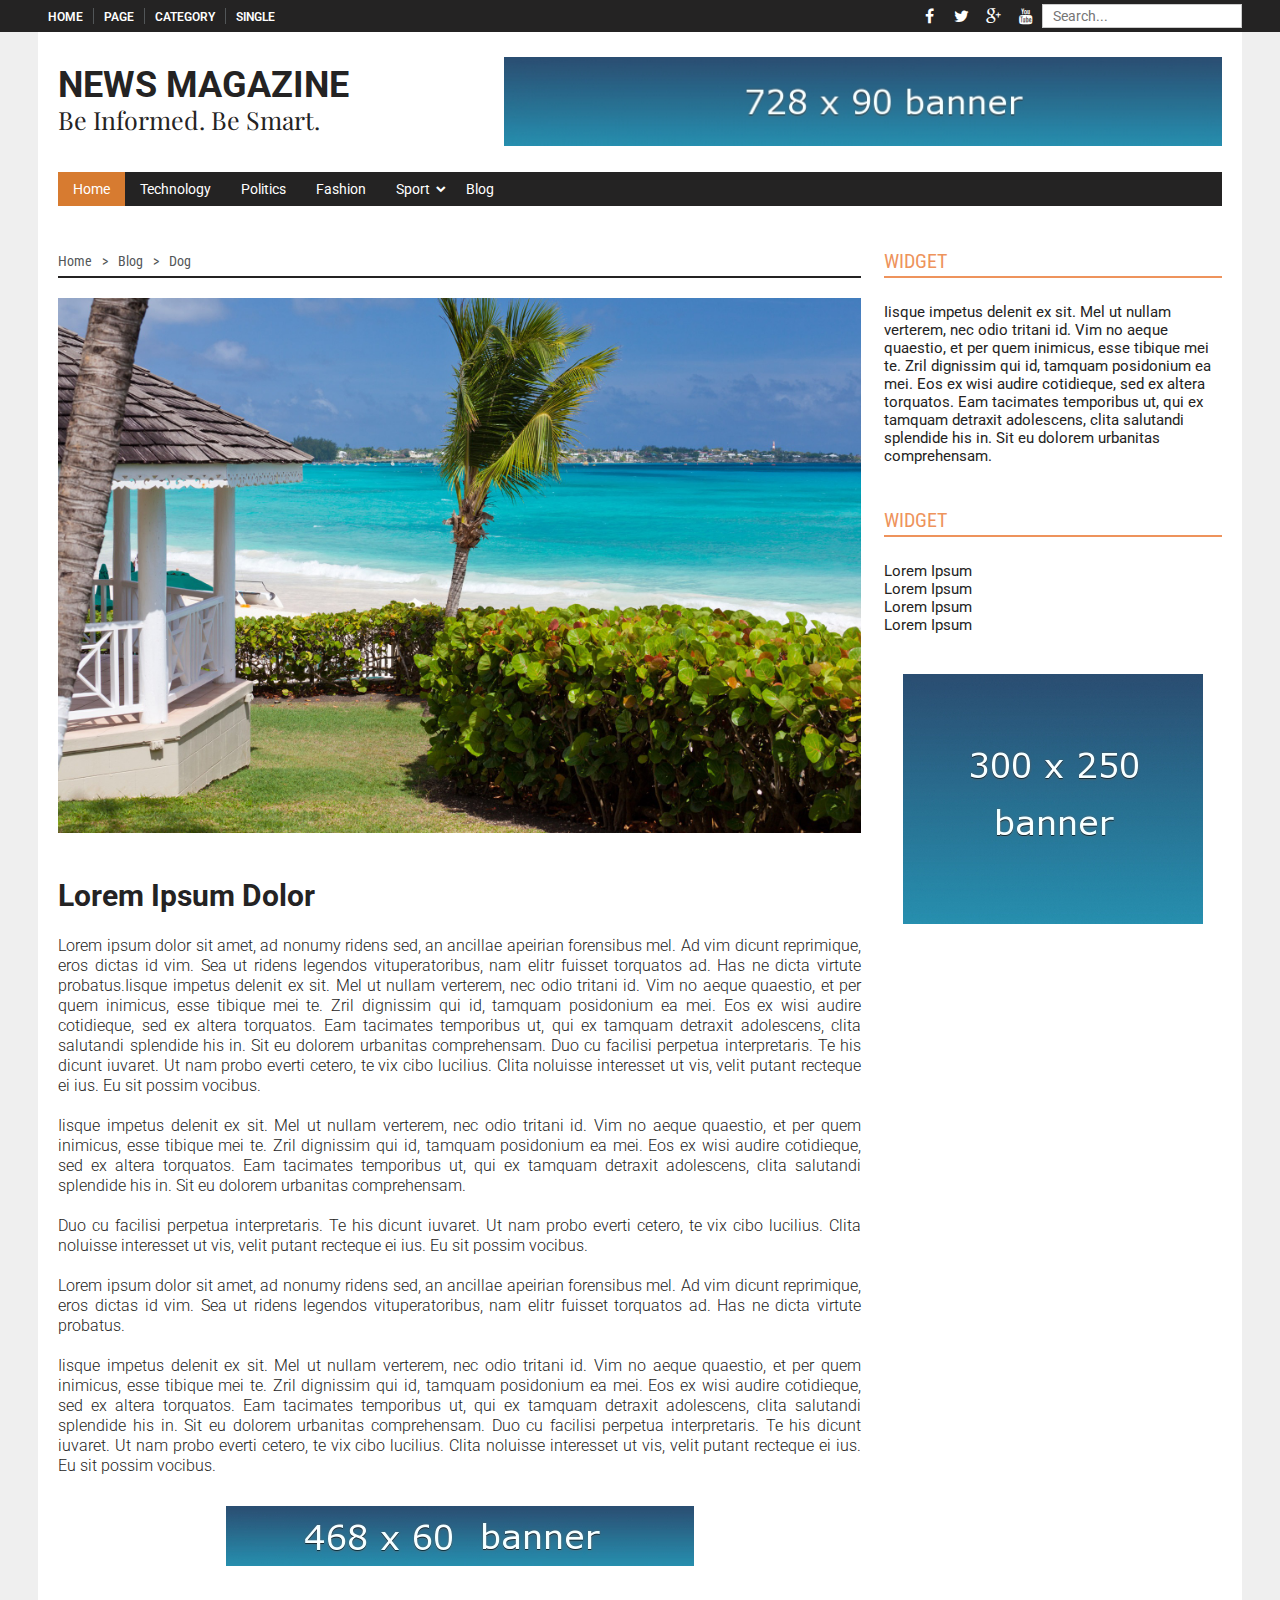
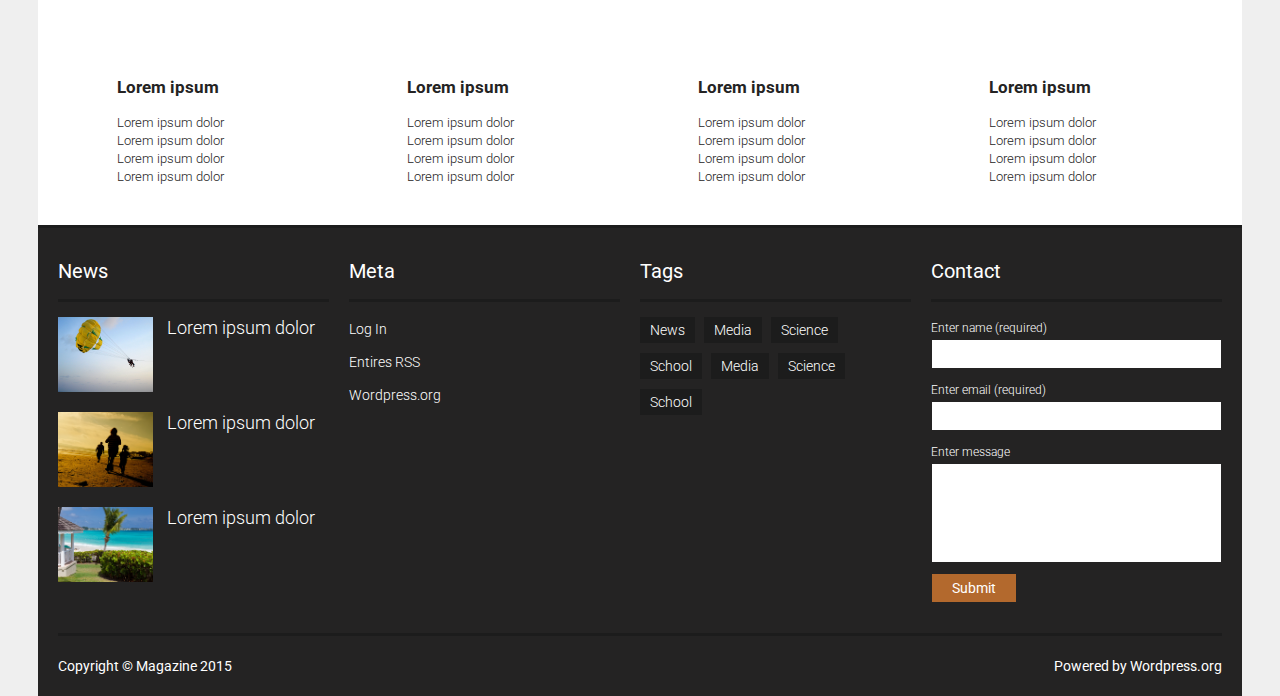
<file: page.html>
<!DOCTYPE html>
<html lang="en">
<head>
	<meta charset="UTF-8">
	<meta name="viewport" content="width=device-width, initial-scale=1.0, user-scalable=no">
	<link href='http://fonts.googleapis.com/css?family=Playfair+Display:400,700,400italic,700italic|Roboto+Condensed:700,400|Roboto:400,300,700,400italic,300italic,700italic' rel='stylesheet' type='text/css' />
	<link rel="stylesheet" href="style.css" />
	<script src="https://ajax.googleapis.com/ajax/libs/jquery/1.11.2/jquery.min.js"></script>
	<title>Magazine</title>
</head>
<body>
	<header>
		<div class="top_header">
			<div class="wrapper cf">
				<nav class="top_navigation">
					<ul>
						<li><a href="index.html" title="#">home</a></li>
						<li><a href="page.html" title="#">page</a></li>
						<li><a href="categories.html" title="#">category</a></li>
						<li><a href="single.html" title="#">single</a></li>
					</ul>
				</nav>
				<form class="search">
					<input type="search" placeholder="Search..."/>
				</form>
				<div class="top_social">
					<ul>
						<li><a href="#" title="#" target="_blank" class="fa fa-facebook"></a></li>
						<li><a href="#" title="#" target="_blank" class="fa fa-twitter"></a></li>
						<li><a href="#" title="#" target="_blank" class="fa fa-google-plus"></a></li>
						<li><a href="#" title="#" target="_blank" class="fa fa-youtube"></a></li>
					</ul>
				</div><!-- /.social_top -->
			</div><!-- /.wrapper -->
		</div><!-- /.top_header -->
		<div class="wrapper cf">
			<div class="main_header">
				<div class="holder">
					<a href="index.html" title="Home" class="logo">
						<!-- <img src="images/logo.png" alt="#" /> -->
						NEWS MAGAZINE <span>Be Informed. Be Smart.</span>
					</a>
					<div class="banner_holder">
						<a href="#" title="Banner">
							<img src="images/banner.jpg" alt="Bannner" />
						</a>
					</div><!-- /.banner_holder -->
				</div><!-- /.holder -->
				<nav class="main_navigation">
					<ul>
						<li class="active"><a href="index.html" title="#">Home</a></li>
						<li><a href="#" title="#">Technology</a></li>
						<li><a href="#" title="#">Politics</a></li>
						<li><a href="#" title="#">Fashion</a></li>
						<li class="child">
							<a href="#" title="#">Sport</a>
							<ul class="sub-menu">
								<li><a href="#">Soccer</a></li>
								<li><a href="#">Tennis</a></li>
								<li><a href="#">Golf</a></li>
								<li><a href="#">Formula 1</a></li>
							</ul>
						</li>
						<li><a href="#" title="#">Blog</a></li>
					</ul>
				</nav><!-- /.main_navigation -->
				<nav class="responsive_navigation">
					<i class="fa fa-bars open_menu">Menu</i>
					<form class="search">
						<input type="search" placeholder="Search..."/>
					</form>
					<ul class="menu closed">
						<li class="active"><a href="index.html" title="#">Home</a></li>
						<li><a href="#" title="#">Technology</a></li>
						<li><a href="#" title="#">Politics</a></li>
						<li><a href="#" title="#">Fashion</a></li>
						<li class="child">
							<a href="#" title="#">Sport</a>
							<ul class="sub-menu">
								<li><a href="#">Soccer</a></li>
								<li><a href="#">Tennis</a></li>
								<li><a href="#">Golf</a></li>
								<li><a href="#">Formula 1</a></li>
							</ul>
						</li>
						<li><a href="#" title="#">Blog</a></li>
					</ul>
				</nav><!-- /.responsive_navigation -->
			</div><!-- /.header -->
		</div><!-- /.wrapper -->
	</header>
	<div class="wrapper cf">
		<main>

			<!-- main content -->
			<div class="container">

				<!-- left side content -->
				<div class="content">
					<div class="single_post">
						<div class="breadcrumbs">
							<ul class="cf">
								<li><a href="#" title="#">Home</a></li>
								<li><a href="#" title="#">Blog</a></li>
								<li><a href="#" title="#">Dog</a></li>
							</ul><!-- /.cf -->
						</div><!-- /.breadcrumbs -->
						<div class="featured_image">
							<img src="images/img3.png" alt="#" />
						</div><!-- /.featured_image -->
						<h1 class="title">Lorem Ipsum Dolor</h1><!-- /.title -->
						<div class="text">
							<p>Lorem ipsum dolor sit amet, ad <a href="#" title="#">nonumy ridens</a> sed, an ancillae apeirian forensibus mel. Ad vim dicunt reprimique, eros dictas id vim. Sea ut ridens legendos vituperatoribus, nam elitr fuisset torquatos ad. Has ne dicta virtute probatus.Iisque impetus delenit ex sit. Mel ut nullam verterem, nec odio tritani id. Vim no aeque quaestio, et per quem inimicus, esse tibique mei te. Zril dignissim qui id, tamquam posidonium ea mei. Eos ex wisi audire cotidieque, sed ex altera torquatos. Eam tacimates temporibus ut, qui ex tamquam detraxit adolescens, clita salutandi splendide his in. Sit eu dolorem urbanitas comprehensam.
							Duo cu facilisi perpetua interpretaris. Te his dicunt iuvaret. Ut nam probo everti cetero, te vix cibo lucilius. Clita noluisse interesset ut vis, velit putant recteque ei ius. Eu sit possim vocibus.</p>
							<p>Iisque impetus delenit ex sit. Mel ut nullam verterem, nec odio tritani id. Vim no aeque quaestio, et per quem inimicus, esse tibique mei te. Zril dignissim qui id, tamquam posidonium ea mei. Eos ex wisi audire cotidieque, sed ex altera torquatos. Eam tacimates temporibus ut, qui ex tamquam detraxit adolescens, clita salutandi splendide his in. Sit eu dolorem urbanitas comprehensam.</p>
							<p>Duo cu facilisi perpetua interpretaris. Te his dicunt iuvaret. Ut nam probo everti cetero, te vix cibo lucilius. Clita noluisse interesset ut vis, velit putant recteque ei ius. Eu sit possim vocibus.</p>
							<p>Lorem ipsum dolor sit amet, ad <a href="#" title="#">nonumy ridens</a> sed, an ancillae apeirian forensibus mel. Ad vim dicunt reprimique, eros dictas id vim. Sea ut ridens legendos vituperatoribus, nam elitr fuisset torquatos ad. Has ne dicta virtute probatus.</p>
							<p>Iisque impetus delenit ex sit. Mel ut nullam verterem, nec odio tritani id. Vim no aeque quaestio, et per quem inimicus, esse tibique mei te. Zril dignissim qui id, tamquam posidonium ea mei. Eos ex wisi audire cotidieque, sed ex altera torquatos. Eam tacimates temporibus ut, qui ex tamquam detraxit adolescens, clita salutandi splendide his in. Sit eu dolorem urbanitas comprehensam.
							Duo cu facilisi perpetua interpretaris. Te his dicunt iuvaret. Ut nam probo everti cetero, te vix cibo lucilius. Clita noluisse interesset ut vis, velit putant recteque ei ius. Eu sit possim vocibus.</p>
						</div><!-- /.text -->
					</div><!-- /.single_post -->

					<div class="banner">
						<a href="#" title="Banner">
							<img src="images/banner3.jpg" alt="Banner" />
						</a>
					</div><!-- /.banner -->
				</div><!-- /.content -->
				<!-- end left side content -->

				<!-- right sidebar -->
				<aside>
					<div class="widget">
						<div class="top_section">
							<span>Widget</span>
						</div><!-- /.top_section -->
						<p>Iisque impetus delenit ex sit. Mel ut nullam verterem, nec odio tritani id. Vim no aeque quaestio, et per quem inimicus, esse tibique mei te. Zril dignissim qui id, tamquam posidonium ea mei. Eos ex wisi audire cotidieque, sed ex altera torquatos. Eam tacimates temporibus ut, qui ex tamquam detraxit adolescens, clita salutandi splendide his in. Sit eu dolorem urbanitas comprehensam.</p>
					</div><!-- /.widget -->
					<div class="widget">
						<div class="top_section">
							<span>Widget</span>
						</div><!-- /.top_section -->
						<ul>
							<li><a href="#" title="#">Lorem Ipsum</a></li>
							<li><a href="#" title="#">Lorem Ipsum</a></li>
							<li><a href="#" title="#">Lorem Ipsum</a></li>
							<li><a href="#" title="#">Lorem Ipsum</a></li>
						</ul>
					</div><!-- /.widget -->
					<div class="banner_holder">
						<a href="#" title="Baner">
							<img src="images/banner2.jpg" alt="Banner" />
						</a>
					</div><!-- /.banner_holder -->
				</aside>
				<!-- end right sidebar -->
			</div><!-- /.container -->
			<!-- end main content -->
		</main>

		<footer>
			<div class="footer_links">
				<div class="box">
					<h3 class="title">Lorem ipsum</h3><!-- /.title -->
					<ul>
						<li><a href="#" title="#">Lorem ipsum dolor</a></li>
						<li><a href="#" title="#">Lorem ipsum dolor</a></li>
						<li><a href="#" title="#">Lorem ipsum dolor</a></li>
						<li><a href="#" title="#">Lorem ipsum dolor</a></li>
					</ul>
				</div><!-- /.box -->
				<div class="box">
					<h3 class="title">Lorem ipsum</h3><!-- /.title -->
					<ul>
						<li><a href="#" title="#">Lorem ipsum dolor</a></li>
						<li><a href="#" title="#">Lorem ipsum dolor</a></li>
						<li><a href="#" title="#">Lorem ipsum dolor</a></li>
						<li><a href="#" title="#">Lorem ipsum dolor</a></li>
					</ul>
				</div><!-- /.box -->
				<div class="box">
					<h3 class="title">Lorem ipsum</h3><!-- /.title -->
					<ul>
						<li><a href="#" title="#">Lorem ipsum dolor</a></li>
						<li><a href="#" title="#">Lorem ipsum dolor</a></li>
						<li><a href="#" title="#">Lorem ipsum dolor</a></li>
						<li><a href="#" title="#">Lorem ipsum dolor</a></li>
					</ul>
				</div><!-- /.box -->
				<div class="box">
					<h3 class="title">Lorem ipsum</h3><!-- /.title -->
					<ul>
						<li><a href="#" title="#">Lorem ipsum dolor</a></li>
						<li><a href="#" title="#">Lorem ipsum dolor</a></li>
						<li><a href="#" title="#">Lorem ipsum dolor</a></li>
						<li><a href="#" title="#">Lorem ipsum dolor</a></li>
					</ul>
				</div><!-- /.box -->
			</div><!-- /.footer_links -->
			<div class="site_footer">
				<div class="cols cf">
					<div class="box">
						<h3 class="box_title">News</h3><!-- /.title -->
						<div class="content">
							<div class="footer_news">
								<div class="image" style="background-image:url(images/img2.png)"></div><!-- /.image -->
								<div class="infos">
									<a href="#" title="#" class="title">Lorem ipsum dolor</a>
									<!-- <div class="meta">
										<ul class="cf">
											<li>
												<i class="fa fa-calendar-o"></i>
												<a href="#" title="#"><time>2015-07-13</time></a>
											</li>
											<li>
												<i class="fa fa-comment"></i>
												<a href="#" title="#">2</a>
											</li>
										</ul>
									</div> --><!-- /.meta -->
								</div><!-- /.infos -->
							</div><!-- /.footer_news -->
							<div class="footer_news">
								<div class="image" style="background-image:url(images/img1.png)"></div><!-- /.image -->
								<div class="infos">
									<a href="#" title="#" class="title">Lorem ipsum dolor</a>
									<!-- <div class="meta">
										<ul class="cf">
											<li>
												<i class="fa fa-calendar-o"></i>
												<a href="#" title="#"><time>2015-07-13</time></a>
											</li>
											<li>
												<i class="fa fa-comment"></i>
												<a href="#" title="#">2</a>
											</li>
										</ul>
									</div> --><!-- /.meta -->
								</div><!-- /.infos -->
							</div><!-- /.footer_news -->
							<div class="footer_news">
								<div class="image" style="background-image:url(images/img3.png)"></div><!-- /.image -->
								<div class="infos">
									<a href="#" title="#" class="title">Lorem ipsum dolor</a>
									<!-- <div class="meta">
										<ul class="cf">
											<li>
												<i class="fa fa-calendar-o"></i>
												<a href="#" title="#"><time>2015-07-13</time></a>
											</li>
											<li>
												<i class="fa fa-comment"></i>
												<a href="#" title="#">2</a>
											</li>
										</ul>
									</div> --><!-- /.meta -->
								</div><!-- /.infos -->
							</div><!-- /.footer_news -->
						</div><!-- /.content -->
					</div><!-- /.box -->
					<div class="box">
						<h3 class="box_title">Meta</h3><!-- /.box_title -->
						<div class="content">
							<ul class="cf">
								<li><a href="#" title="#">Log In</a></li>
								<li><a href="#" title="#">Entires RSS</a></li>
								<li><a href="#" title="#">Wordpress.org</a></li>
							</ul><!-- /.cf -->
						</div><!-- /.content -->
					</div><!-- /.box -->
					<div class="box">
						<h3 class="box_title">Tags</h3><!-- /.box_title -->
						<div class="content">
							<a href="#" title="#" class="tag">News</a>
							<a href="#" title="#" class="tag">Media</a>
							<a href="#" title="#" class="tag">Science</a>
							<a href="#" title="#" class="tag">School</a>
							<a href="#" title="#" class="tag">Media</a>
							<a href="#" title="#" class="tag">Science</a>
							<a href="#" title="#" class="tag">School</a>
						</div><!-- /.content -->
					</div><!-- /.box -->
					<div class="box">
						<h3 class="box_title">Contact</h3><!-- /.box_title -->
						<div class="content">
							<form class="contact_form">
								<label for="name">Enter name (required)</label>
								<input type="text" id="name" required />
								<label for="mail">Enter email (required)</label>
								<input type="email" id="mail" required />
								<label for="message">Enter message</label>
								<textarea id="message"></textarea>
								<input type="submit" class="submit_button" value="Submit" />
							</form>
						</div><!-- /.content -->
					</div><!-- /.box -->
				</div><!-- /.cols -->
				<div class="copyright">
					<div class="container">
						<span class="left">Copyright &copy; Magazine 2015</span>
						<span class="right">Powered by <a href="#" title="#">Wordpress.org</a></span>
					</div><!-- /.container -->
				</div><!-- /.copyright -->
			</div><!-- /.site_footer -->
		</footer>
	</div><!-- /.wrapper -->
<script src="scripts/script.js"></script>
</body>
</html>
</file>
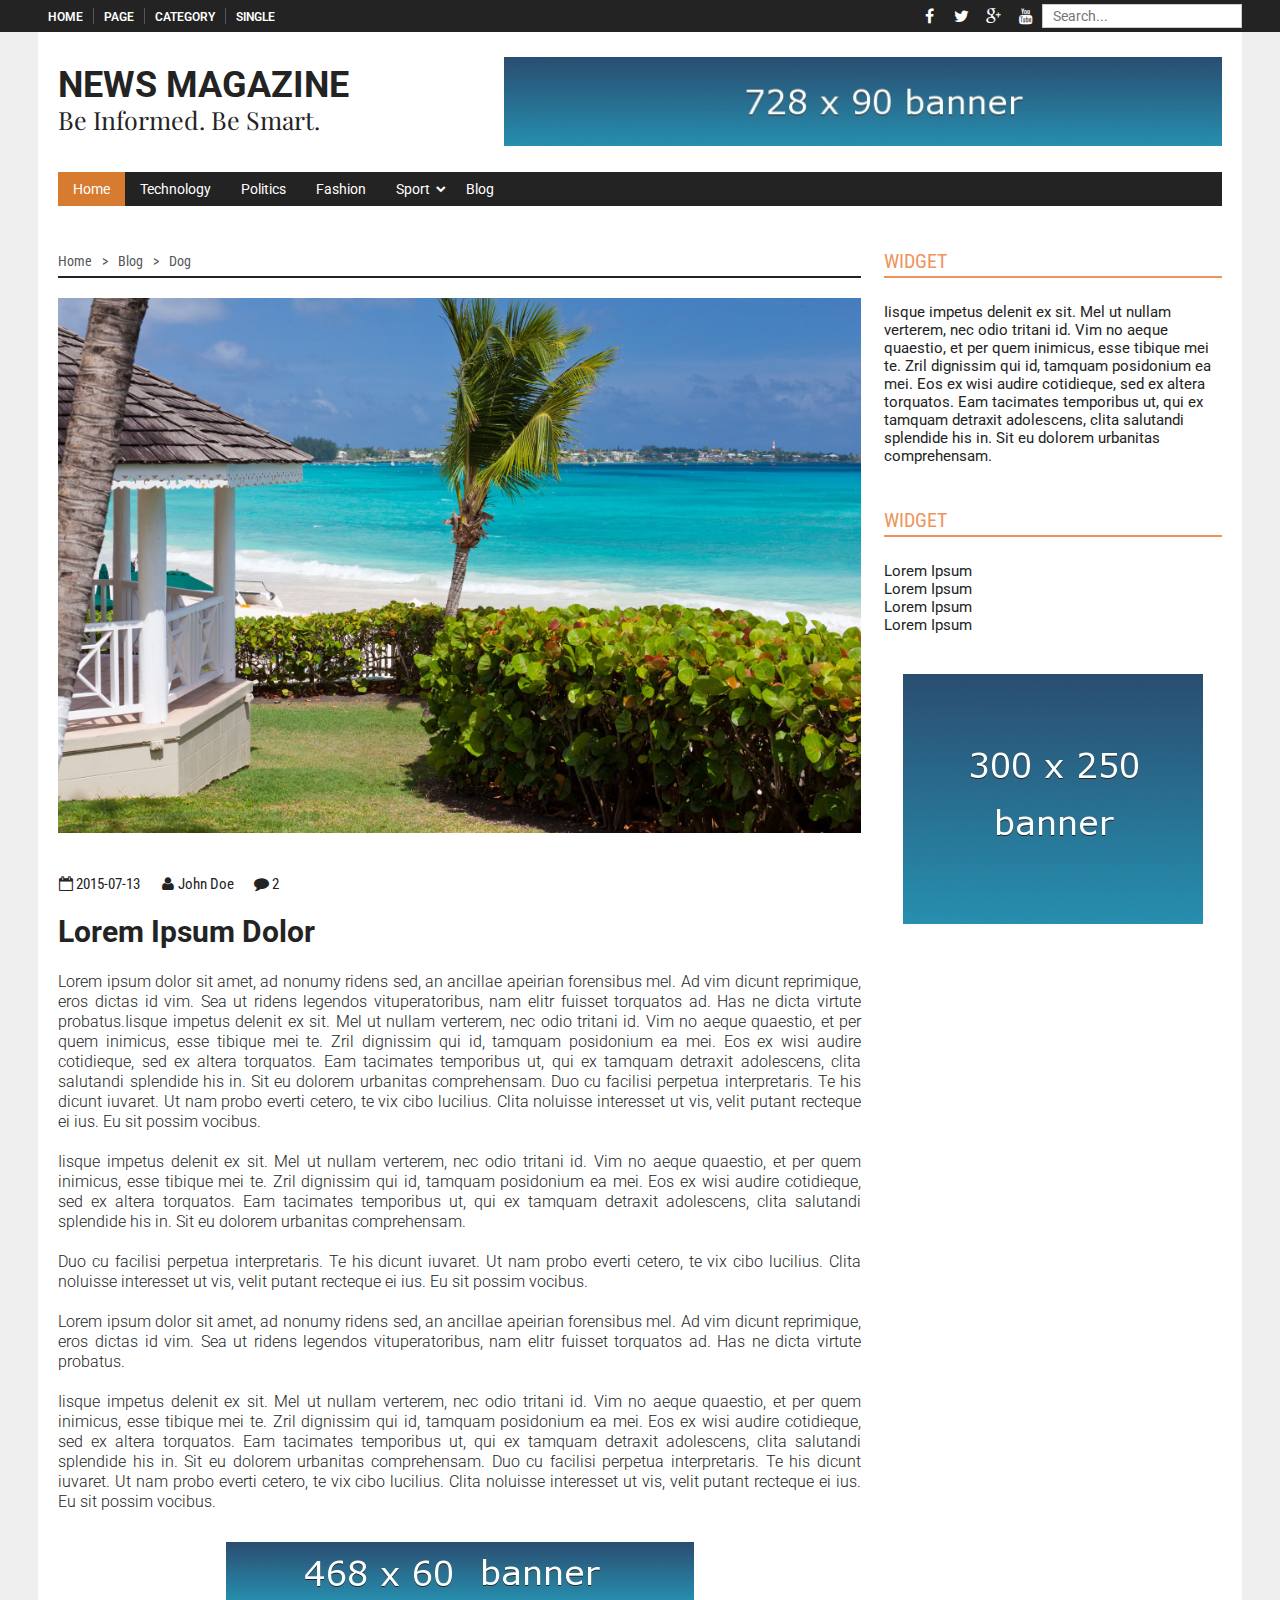
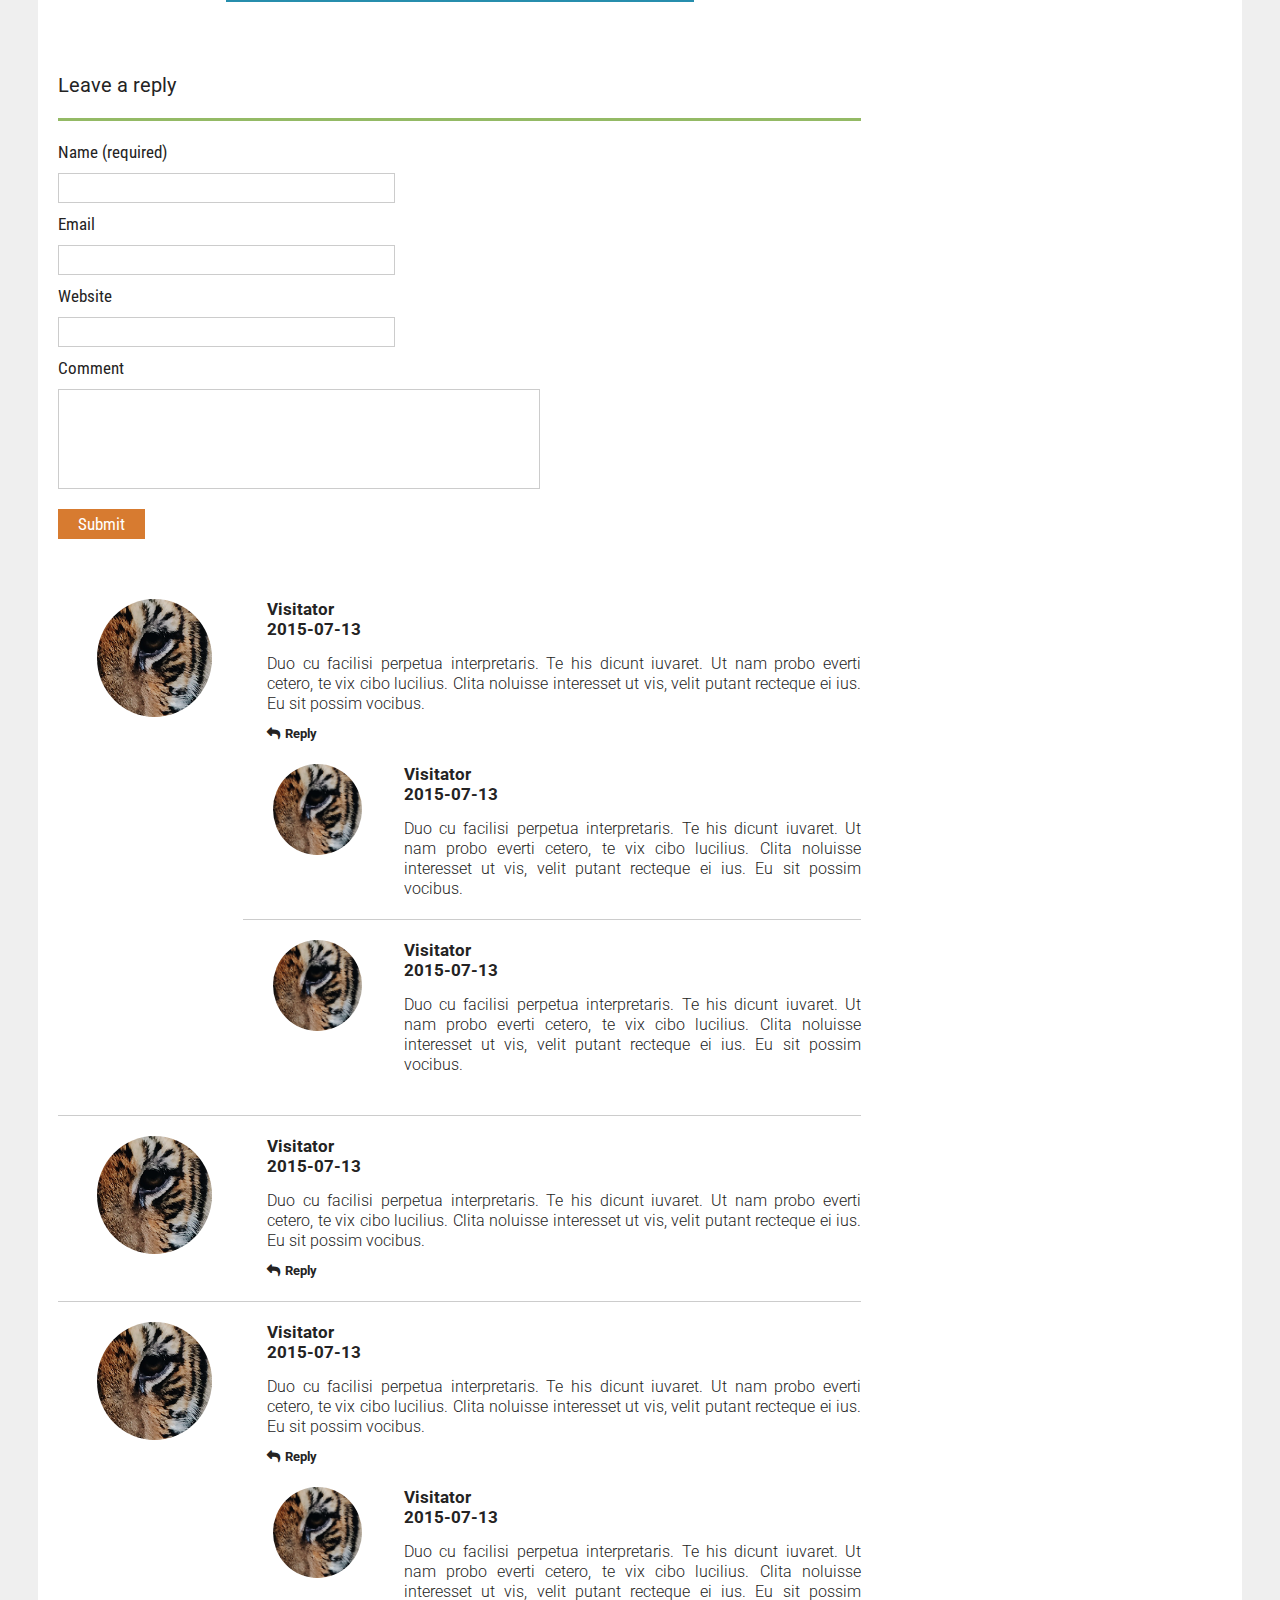
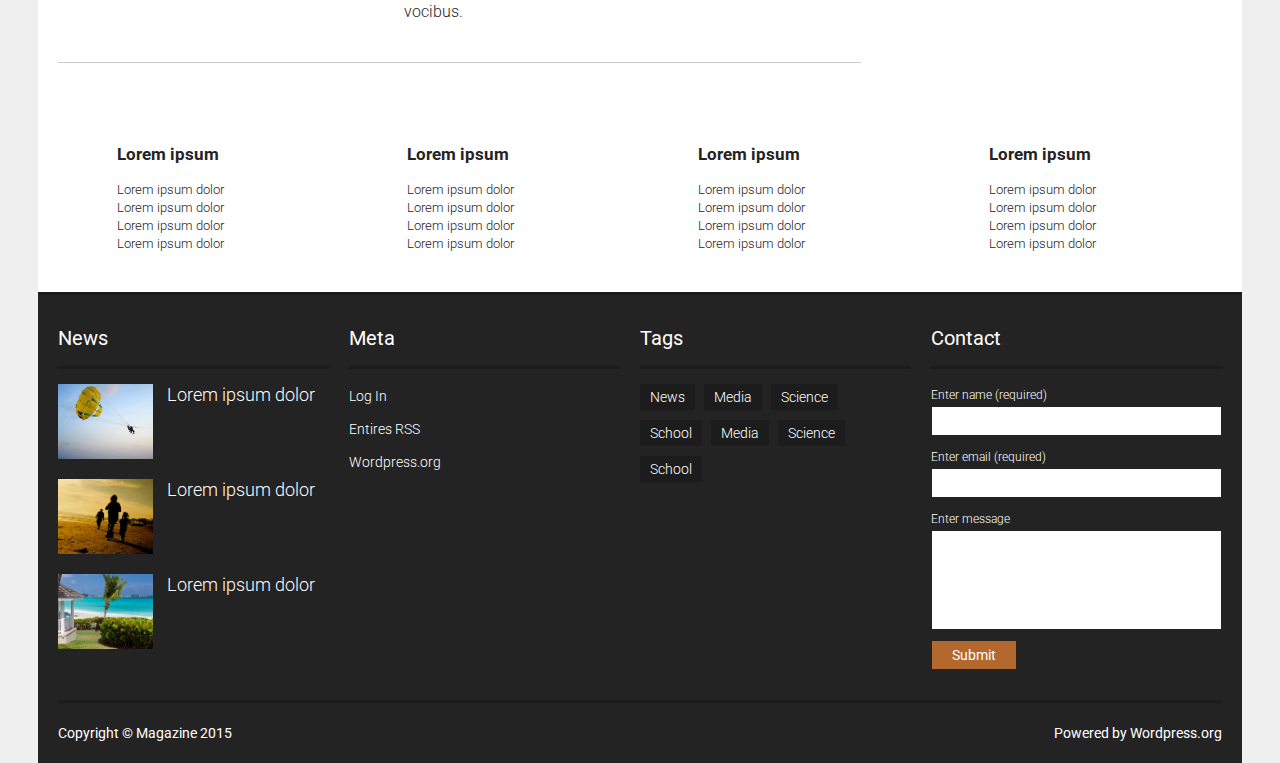
<file: single.html>
<!DOCTYPE html>
<html lang="en">
<head>
	<meta charset="UTF-8">
	<meta name="viewport" content="width=device-width, initial-scale=1.0, user-scalable=no">
	<link href='http://fonts.googleapis.com/css?family=Playfair+Display:400,700,400italic,700italic|Roboto+Condensed:700,400|Roboto:400,300,700,400italic,300italic,700italic' rel='stylesheet' type='text/css' />
	<link rel="stylesheet" href="style.css" />
	<script src="https://ajax.googleapis.com/ajax/libs/jquery/1.11.2/jquery.min.js"></script>
	<title>Magazine</title>
</head>
<body>
	<header>
		<div class="top_header">
			<div class="wrapper cf">
				<nav class="top_navigation">
					<ul>
						<li><a href="index.html" title="#">home</a></li>
						<li><a href="page.html" title="#">page</a></li>
						<li><a href="categories.html" title="#">category</a></li>
						<li><a href="single.html" title="#">single</a></li>
					</ul>
				</nav>
				<form class="search">
					<input type="search" placeholder="Search..."/>
				</form>
				<div class="top_social">
					<ul>
						<li><a href="#" title="#" target="_blank" class="fa fa-facebook"></a></li>
						<li><a href="#" title="#" target="_blank" class="fa fa-twitter"></a></li>
						<li><a href="#" title="#" target="_blank" class="fa fa-google-plus"></a></li>
						<li><a href="#" title="#" target="_blank" class="fa fa-youtube"></a></li>
					</ul>
				</div><!-- /.social_top -->
			</div><!-- /.wrapper -->
		</div><!-- /.top_header -->
		<div class="wrapper cf">
			<div class="main_header">
				<div class="holder">
					<a href="index.html" title="Home" class="logo">
						<!-- <img src="images/logo.png" alt="#" /> -->
						NEWS MAGAZINE <span>Be Informed. Be Smart.</span>
					</a>
					<div class="banner_holder">
						<a href="#" title="Banner">
							<img src="images/banner.jpg" alt="Bannner" />
						</a>
					</div><!-- /.banner_holder -->
				</div><!-- /.holder -->
				<nav class="main_navigation">
					<ul>
						<li class="active"><a href="index.html" title="#">Home</a></li>
						<li><a href="#" title="#">Technology</a></li>
						<li><a href="#" title="#">Politics</a></li>
						<li><a href="#" title="#">Fashion</a></li>
						<li class="child">
							<a href="#" title="#">Sport</a>
							<ul class="sub-menu">
								<li><a href="#">Soccer</a></li>
								<li><a href="#">Tennis</a></li>
								<li><a href="#">Golf</a></li>
								<li><a href="#">Formula 1</a></li>
							</ul>
						</li>
						<li><a href="#" title="#">Blog</a></li>
					</ul>
				</nav><!-- /.main_navigation -->
				<nav class="responsive_navigation">
					<i class="fa fa-bars open_menu">Menu</i>
					<form class="search">
						<input type="search" placeholder="Search..."/>
					</form>
					<ul class="menu closed">
						<li class="active"><a href="index.html" title="#">Home</a></li>
						<li><a href="#" title="#">Technology</a></li>
						<li><a href="#" title="#">Politics</a></li>
						<li><a href="#" title="#">Fashion</a></li>
						<li class="child">
							<a href="#" title="#">Sport</a>
							<ul class="sub-menu">
								<li><a href="#">Soccer</a></li>
								<li><a href="#">Tennis</a></li>
								<li><a href="#">Golf</a></li>
								<li><a href="#">Formula 1</a></li>
							</ul>
						</li>
						<li><a href="#" title="#">Blog</a></li>
					</ul>
				</nav><!-- /.responsive_navigation -->
			</div><!-- /.header -->
		</div><!-- /.wrapper -->
	</header>
	<div class="wrapper cf">
		<main>

			<!-- main content -->
			<div class="container">

				<!-- left side content -->
				<div class="content">
					<div class="single_post">
						<div class="breadcrumbs">
							<ul class="cf">
								<li><a href="#" title="#">Home</a></li>
								<li><a href="#" title="#">Blog</a></li>
								<li><a href="#" title="#">Dog</a></li>
							</ul><!-- /.cf -->
						</div><!-- /.breadcrumbs -->
						<div class="featured_image">
							<img src="images/img3.png" alt="#" />
						</div><!-- /.featured_image -->
						<div class="meta">
							<ul class="cf">
								<li>
									<i class="fa fa-calendar-o"></i>
									<a href="#" title="#"><time>2015-07-13</time></a>
								</li>
								<li>
									<i class="fa fa-user"></i>
									<a href="#" title="#">John Doe</a>
								</li>
								<li>
									<i class="fa fa-comment"></i>
									<a href="#" title="#">2</a>
								</li>
							</ul>
						</div><!-- /.meta -->
						<h1 class="title">Lorem Ipsum Dolor</h1><!-- /.title -->
						<div class="text">
							<p>Lorem ipsum dolor sit amet, ad <a href="#" title="#">nonumy ridens</a> sed, an ancillae apeirian forensibus mel. Ad vim dicunt reprimique, eros dictas id vim. Sea ut ridens legendos vituperatoribus, nam elitr fuisset torquatos ad. Has ne dicta virtute probatus.Iisque impetus delenit ex sit. Mel ut nullam verterem, nec odio tritani id. Vim no aeque quaestio, et per quem inimicus, esse tibique mei te. Zril dignissim qui id, tamquam posidonium ea mei. Eos ex wisi audire cotidieque, sed ex altera torquatos. Eam tacimates temporibus ut, qui ex tamquam detraxit adolescens, clita salutandi splendide his in. Sit eu dolorem urbanitas comprehensam.
							Duo cu facilisi perpetua interpretaris. Te his dicunt iuvaret. Ut nam probo everti cetero, te vix cibo lucilius. Clita noluisse interesset ut vis, velit putant recteque ei ius. Eu sit possim vocibus.</p>
							<p>Iisque impetus delenit ex sit. Mel ut nullam verterem, nec odio tritani id. Vim no aeque quaestio, et per quem inimicus, esse tibique mei te. Zril dignissim qui id, tamquam posidonium ea mei. Eos ex wisi audire cotidieque, sed ex altera torquatos. Eam tacimates temporibus ut, qui ex tamquam detraxit adolescens, clita salutandi splendide his in. Sit eu dolorem urbanitas comprehensam.</p>
							<p>Duo cu facilisi perpetua interpretaris. Te his dicunt iuvaret. Ut nam probo everti cetero, te vix cibo lucilius. Clita noluisse interesset ut vis, velit putant recteque ei ius. Eu sit possim vocibus.</p>
							<p>Lorem ipsum dolor sit amet, ad <a href="#" title="#">nonumy ridens</a> sed, an ancillae apeirian forensibus mel. Ad vim dicunt reprimique, eros dictas id vim. Sea ut ridens legendos vituperatoribus, nam elitr fuisset torquatos ad. Has ne dicta virtute probatus.</p>
							<p>Iisque impetus delenit ex sit. Mel ut nullam verterem, nec odio tritani id. Vim no aeque quaestio, et per quem inimicus, esse tibique mei te. Zril dignissim qui id, tamquam posidonium ea mei. Eos ex wisi audire cotidieque, sed ex altera torquatos. Eam tacimates temporibus ut, qui ex tamquam detraxit adolescens, clita salutandi splendide his in. Sit eu dolorem urbanitas comprehensam.
							Duo cu facilisi perpetua interpretaris. Te his dicunt iuvaret. Ut nam probo everti cetero, te vix cibo lucilius. Clita noluisse interesset ut vis, velit putant recteque ei ius. Eu sit possim vocibus.</p>
						</div><!-- /.text -->
					</div><!-- /.single_post -->

					<div class="banner">
						<a href="#" title="Baner">
							<img src="images/banner3.jpg" alt="Banner" />
						</a>
					</div><!-- /.banner -->

					<div class="comments_section">
						<h3 class="comments_title">Leave a reply</h3><!-- /.comments_title -->
						<div id="respond">
							<form class="comm_form">
								<label for="comm_name">Name (required)</label>
								<input type="text" id="comm_name" required />
								<label for="comm_email">Email</label>
								<input type="email" id="comm_email" />
								<label for="comm_website">Website</label>
								<input type="text" id="comm_website" />
								<label for="comm_message">Comment</label>
								<textarea id="comm_message"></textarea>
								<input type="submit" class="comm_submit" value="Submit" />
							</form><!-- /.comm_form -->
						</div><!-- /#respond -->
						<div class="comments_list">
							<ul>
								<li>
									<div class="avatar">
										<img src="images/avatar.png" alt="#" />
									</div><!-- /.avatar -->
									<div class="comment">
										<span class="name"><a href="">Visitator</a></span>
										<time>2015-07-13</time>
										<p>Duo cu facilisi perpetua interpretaris. Te his dicunt iuvaret. Ut nam probo everti cetero, te vix cibo lucilius. Clita noluisse interesset ut vis, velit putant recteque ei ius. Eu sit possim vocibus.</p>
										<a href="#" title="#" class="fa fa-reply">Reply</a>
									</div><!-- /.comment -->

									<ul class="reply_comm">
										<li>
											<div class="avatar">
												<img src="images/avatar.png" alt="#" />
											</div><!-- /.avatar -->
											<div class="comment">
												<span class="name"><a href="">Visitator</a></span>
												<time>2015-07-13</time>
												<p>Duo cu facilisi perpetua interpretaris. Te his dicunt iuvaret. Ut nam probo everti cetero, te vix cibo lucilius. Clita noluisse interesset ut vis, velit putant recteque ei ius. Eu sit possim vocibus.</p>
											</div><!-- /.comment -->
										</li>
										<li>
											<div class="avatar">
												<img src="images/avatar.png" alt="#" />
											</div><!-- /.avatar -->
											<div class="comment">
												<span class="name"><a href="">Visitator</a></span>
												<time>2015-07-13</time>
												<p>Duo cu facilisi perpetua interpretaris. Te his dicunt iuvaret. Ut nam probo everti cetero, te vix cibo lucilius. Clita noluisse interesset ut vis, velit putant recteque ei ius. Eu sit possim vocibus.</p>
											</div><!-- /.comment -->
										</li>
									</ul><!-- /.reply_comm -->
								</li>
								<li>
									<div class="avatar">
										<img src="images/avatar.png" alt="#" />
									</div><!-- /.avatar -->
									<div class="comment">
										<span class="name"><a href="">Visitator</a></span>
										<time>2015-07-13</time>
										<p>Duo cu facilisi perpetua interpretaris. Te his dicunt iuvaret. Ut nam probo everti cetero, te vix cibo lucilius. Clita noluisse interesset ut vis, velit putant recteque ei ius. Eu sit possim vocibus.</p>
										<a href="#" title="#" class="fa fa-reply">Reply</a>
									</div><!-- /.comment -->
								</li>
								<li>
									<div class="avatar">
										<img src="images/avatar.png" alt="#" />
									</div><!-- /.avatar -->
									<div class="comment">
										<span class="name"><a href="">Visitator</a></span>
										<time>2015-07-13</time>
										<p>Duo cu facilisi perpetua interpretaris. Te his dicunt iuvaret. Ut nam probo everti cetero, te vix cibo lucilius. Clita noluisse interesset ut vis, velit putant recteque ei ius. Eu sit possim vocibus.</p>
										<a href="#" title="#" class="fa fa-reply">Reply</a>
									</div><!-- /.comment -->

									<ul class="reply_comm">
										<li>
											<div class="avatar">
												<img src="images/avatar.png" alt="#" />
											</div><!-- /.avatar -->
											<div class="comment">
												<span class="name"><a href="">Visitator</a></span>
												<time>2015-07-13</time>
												<p>Duo cu facilisi perpetua interpretaris. Te his dicunt iuvaret. Ut nam probo everti cetero, te vix cibo lucilius. Clita noluisse interesset ut vis, velit putant recteque ei ius. Eu sit possim vocibus.</p>
											</div><!-- /.comment -->
										</li>
									</ul><!-- /.reply_comm -->
								</li>
							</ul>
						</div><!-- /.comments_list -->
					</div><!-- /.comments_section -->
				</div><!-- /.content -->
				<!-- end left side content -->

				<!-- right sidebar -->
				<aside>
					<div class="widget">
						<div class="top_section">
							<span>Widget</span>
						</div><!-- /.top_section -->
						<p>Iisque impetus delenit ex sit. Mel ut nullam verterem, nec odio tritani id. Vim no aeque quaestio, et per quem inimicus, esse tibique mei te. Zril dignissim qui id, tamquam posidonium ea mei. Eos ex wisi audire cotidieque, sed ex altera torquatos. Eam tacimates temporibus ut, qui ex tamquam detraxit adolescens, clita salutandi splendide his in. Sit eu dolorem urbanitas comprehensam.</p>
					</div><!-- /.widget -->
					<div class="widget">
						<div class="top_section">
							<span>Widget</span>
						</div><!-- /.top_section -->
						<ul>
							<li><a href="#" title="#">Lorem Ipsum</a></li>
							<li><a href="#" title="#">Lorem Ipsum</a></li>
							<li><a href="#" title="#">Lorem Ipsum</a></li>
							<li><a href="#" title="#">Lorem Ipsum</a></li>
						</ul>
					</div><!-- /.widget -->
					<div class="banner_holder">
						<a href="#" title="Baner">
							<img src="images/banner2.jpg" alt="Banner" />
						</a>
					</div><!-- /.banner_holder -->
				</aside>
				<!-- end right sidebar -->
			</div><!-- /.container -->
			<!-- end main content -->
		</main>

		<footer>
			<div class="footer_links">
				<div class="box">
					<h3 class="title">Lorem ipsum</h3><!-- /.title -->
					<ul>
						<li><a href="#" title="#">Lorem ipsum dolor</a></li>
						<li><a href="#" title="#">Lorem ipsum dolor</a></li>
						<li><a href="#" title="#">Lorem ipsum dolor</a></li>
						<li><a href="#" title="#">Lorem ipsum dolor</a></li>
					</ul>
				</div><!-- /.box -->
				<div class="box">
					<h3 class="title">Lorem ipsum</h3><!-- /.title -->
					<ul>
						<li><a href="#" title="#">Lorem ipsum dolor</a></li>
						<li><a href="#" title="#">Lorem ipsum dolor</a></li>
						<li><a href="#" title="#">Lorem ipsum dolor</a></li>
						<li><a href="#" title="#">Lorem ipsum dolor</a></li>
					</ul>
				</div><!-- /.box -->
				<div class="box">
					<h3 class="title">Lorem ipsum</h3><!-- /.title -->
					<ul>
						<li><a href="#" title="#">Lorem ipsum dolor</a></li>
						<li><a href="#" title="#">Lorem ipsum dolor</a></li>
						<li><a href="#" title="#">Lorem ipsum dolor</a></li>
						<li><a href="#" title="#">Lorem ipsum dolor</a></li>
					</ul>
				</div><!-- /.box -->
				<div class="box">
					<h3 class="title">Lorem ipsum</h3><!-- /.title -->
					<ul>
						<li><a href="#" title="#">Lorem ipsum dolor</a></li>
						<li><a href="#" title="#">Lorem ipsum dolor</a></li>
						<li><a href="#" title="#">Lorem ipsum dolor</a></li>
						<li><a href="#" title="#">Lorem ipsum dolor</a></li>
					</ul>
				</div><!-- /.box -->
			</div><!-- /.footer_links -->
			<div class="site_footer">
				<div class="cols cf">
					<div class="box">
						<h3 class="box_title">News</h3><!-- /.title -->
						<div class="content">
							<div class="footer_news">
								<div class="image" style="background-image:url(images/img2.png)"></div><!-- /.image -->
								<div class="infos">
									<a href="#" title="#" class="title">Lorem ipsum dolor</a>
									<!-- <div class="meta">
										<ul class="cf">
											<li>
												<i class="fa fa-calendar-o"></i>
												<a href="#" title="#"><time>2015-07-13</time></a>
											</li>
											<li>
												<i class="fa fa-comment"></i>
												<a href="#" title="#">2</a>
											</li>
										</ul>
									</div> --><!-- /.meta -->
								</div><!-- /.infos -->
							</div><!-- /.footer_news -->
							<div class="footer_news">
								<div class="image" style="background-image:url(images/img1.png)"></div><!-- /.image -->
								<div class="infos">
									<a href="#" title="#" class="title">Lorem ipsum dolor</a>
									<!-- <div class="meta">
										<ul class="cf">
											<li>
												<i class="fa fa-calendar-o"></i>
												<a href="#" title="#"><time>2015-07-13</time></a>
											</li>
											<li>
												<i class="fa fa-comment"></i>
												<a href="#" title="#">2</a>
											</li>
										</ul>
									</div> --><!-- /.meta -->
								</div><!-- /.infos -->
							</div><!-- /.footer_news -->
							<div class="footer_news">
								<div class="image" style="background-image:url(images/img3.png)"></div><!-- /.image -->
								<div class="infos">
									<a href="#" title="#" class="title">Lorem ipsum dolor</a>
									<!-- <div class="meta">
										<ul class="cf">
											<li>
												<i class="fa fa-calendar-o"></i>
												<a href="#" title="#"><time>2015-07-13</time></a>
											</li>
											<li>
												<i class="fa fa-comment"></i>
												<a href="#" title="#">2</a>
											</li>
										</ul>
									</div> --><!-- /.meta -->
								</div><!-- /.infos -->
							</div><!-- /.footer_news -->
						</div><!-- /.content -->
					</div><!-- /.box -->
					<div class="box">
						<h3 class="box_title">Meta</h3><!-- /.box_title -->
						<div class="content">
							<ul class="cf">
								<li><a href="#" title="#">Log In</a></li>
								<li><a href="#" title="#">Entires RSS</a></li>
								<li><a href="#" title="#">Wordpress.org</a></li>
							</ul><!-- /.cf -->
						</div><!-- /.content -->
					</div><!-- /.box -->
					<div class="box">
						<h3 class="box_title">Tags</h3><!-- /.box_title -->
						<div class="content">
							<a href="#" title="#" class="tag">News</a>
							<a href="#" title="#" class="tag">Media</a>
							<a href="#" title="#" class="tag">Science</a>
							<a href="#" title="#" class="tag">School</a>
							<a href="#" title="#" class="tag">Media</a>
							<a href="#" title="#" class="tag">Science</a>
							<a href="#" title="#" class="tag">School</a>
						</div><!-- /.content -->
					</div><!-- /.box -->
					<div class="box">
						<h3 class="box_title">Contact</h3><!-- /.box_title -->
						<div class="content">
							<form class="contact_form">
								<label for="name">Enter name (required)</label>
								<input type="text" id="name" required />
								<label for="mail">Enter email (required)</label>
								<input type="email" id="mail" required />
								<label for="message">Enter message</label>
								<textarea id="message"></textarea>
								<input type="submit" class="submit_button" value="Submit" />
							</form>
						</div><!-- /.content -->
					</div><!-- /.box -->
				</div><!-- /.cols -->
				<div class="copyright">
					<div class="container">
						<span class="left">Copyright &copy; Magazine 2015</span>
						<span class="right">Powered by <a href="#" title="#">Wordpress.org</a></span>
					</div><!-- /.container -->
				</div><!-- /.copyright -->
			</div><!-- /.site_footer -->
		</footer>
	</div><!-- /.wrapper -->
<script src="scripts/script.js"></script>
</body>
</html>
</file>
<file: style.css>
html, body, div, span, applet, object, iframe, h1, h2, h3, h4, h5, h6, p, blockquote, pre, a, abbr, acronym, address, big, cite, code, del, dfn, em, img, ins, kbd, q, s, samp, small, strike, strong, sub, sup, tt, var, b, u, i, center, dl, dt, dd, ol, ul, li, fieldset, form, label, legend, table, caption, tbody, tfoot, thead, tr, th, td, article, aside, canvas, details, embed, figure, figcaption, footer, header, hgroup, menu, nav, output, ruby, section, summary, time, mark, audio, video {
  border: 0;
  font-size: 100%;
  font: inherit;
  vertical-align: baseline;
  margin: 0;
  padding: 0;
}

article, aside, details, figcaption, figure, footer, header, hgroup, menu, nav, section {
  display: block;
}

body {
  line-height: 1;
}

ol, ul {
  list-style: none;
}

blockquote, q {
  quotes: none;
}

blockquote:before, blockquote:after, q:before, q:after {
  content: none;
}

table {
  border-collapse: collapse;
  border-spacing: 0;
}

a {
  text-decoration: none;
}

svg {
  max-width: 100%;
}

* {
  margin: 0;
  padding: 0;
}

input:focus {
  outline: none;
}

.borderbox, header .search input, header .main_header, header .main_header .main_navigation li a, header .main_header .main_navigation .sub-menu li, header .main_header .responsive_navigation, header .main_header .responsive_navigation .search input, header .main_header .responsive_navigation li, header .main_header .responsive_navigation li a, header .main_header .responsive_navigation .sub-menu li, main, .featured .overlay, .other_news, .breadcrumbs ul, .comments_section .comm_form input, .comments_section .comm_form textarea, .comments_section .comments_list li, .footer_links, .footer_links .box, .site_footer, .site_footer .box, .site_footer .footer_news, .site_footer .contact_form input, .site_footer .contact_form textarea, .site_footer .copyright .container {
  box-sizing: border-box !important;
  -webkit-box-sizing: border-box !important;
  -moz-box-sizing: border-box !important;
}

.transition, a, header .top_social li, header .main_header .main_navigation li, header .main_header .responsive_navigation .open_menu, header .main_header .responsive_navigation li, .comments_section .comm_form .comm_submit, .site_footer .contact_form .submit_button {
  -webkit-transition: all 0.3s;
  transition: all 0.3s;
}

.bgcover, .featured .featured_article, .featured .more_featured .small_featured_article, .feat_image, .category_post .featured_image, .other_news .image, .site_footer .footer_news .image {
  -webkit-background-size: cover !important;
  -moz-background-size: cover !important;
  -ms-background-size: cover !important;
  -o-background-size: cover !important;
  background-size: cover !important;
}

.opacity, header .main_header .responsive_navigation .open_menu:hover, .comments_section .comm_form .comm_submit:hover, .site_footer a.tag:hover {
  opacity: 0.8;
}

@font-face {
  font-family: 'FontAwesome';
  src: url("fonts/fontawesome-webfont.eot");
  src: url("fonts/fontawesome-webfont.eot?#iefix") format("embedded-opentype"), url("fonts/fontawesome-webfont.woff2") format("woff2"), url("fonts/fontawesome-webfont.woff") format("woff"), url("fonts/fontawesome-webfont.ttf") format("truetype"), url("fonts/fontawesome-webfont.svg#fontawesomeregular") format("svg");
  font-weight: normal;
  font-style: normal;
}

[class^="fa-"]:before, [class*=" fa-"]:before {
  font-family: "FontAwesome";
  speak: none;
  display: inline-block;
  text-decoration: inherit;
  width: 1em;
  text-align: center;
  font-variant: normal;
  text-transform: none;
  line-height: 1em;
}

.fa-facebook:before {
  content: "\f09a";
}

.fa-twitter:before {
  content: "\f099";
}

.fa-youtube:before {
  content: "\f167";
}

.fa-google-plus:before {
  content: "\f0d5";
}

.fa-chevron-down:before {
  content: "\f078";
}

.fa-calendar-o:before {
  content: "\f133";
}

.fa-user:before {
  content: "\f007";
}

.fa-comment:before {
  content: "\f075";
}

.fa-reply:before {
  content: "\f112";
}

.fa-bars:before {
  content: "\f0c9";
}

.cf:before,
.cf:after {
  content: " ";
  /* 1 */
  display: table;
  /* 2 */
}

.cf:after {
  clear: both;
}

.cf {
  *zoom: 1;
}

::selection {
  color: #fff;
  background: #d77b30;
  /* WebKit/Blink Browsers */
}

::-moz-selection {
  color: #fff;
  background: #d77b30;
  /* Gecko Browsers */
}

body, html {
  width: 100%;
  height: 100%;
  font-family: 'Roboto', sans-serif;
  display: block;
}

body {
  color: #242323;
  background: #efefef;
}

a {
  color: #242323;
}
a:hover {
  color: #d77b30;
}

.wrapper {
  width: 1180px;
  margin: 0 auto;
}

header {
  width: 100%;
  color: #fff;
}
header a {
  color: #fff;
}
header .top_header {
  width: 100%;
  min-height: 32px;
  font-family: 'Roboto', sans-serif;
  font-size: 16px;
  text-transform: uppercase;
  background: #242323;
}
header .top_header ul {
  float: left;
  padding-top: 8px;
}
header .top_navigation {
  float: left;
}
header .top_navigation li {
  float: left;
  padding: 0 10px;
  border-right: 1px solid #525658;
}
header .top_navigation li:last-child {
  border: none;
}
header .top_navigation li a {
  font-size: 12px;
  font-weight: 600;
}
header .top_social {
  float: right;
}
header .top_social li {
  float: left;
  height: 100%;
  padding: 0 8px;
}
header .search {
  float: right;
  width: 200px;
  padding-top: 4px;
}
header .search input {
  width: 100%;
  height: 24px;
  padding: 0 10px;
  font-family: 'Roboto', sans-serif;
  font-size: 14px;
  border: 1px solid #ccc;
  -webkit-appearance: none;
  border-radius: 0;
}
header .search input:focus {
  border: 1px solid #242323;
}
header .main_header {
  width: 100%;
  float: left;
  padding: 0 20px;
  background: #fff;
}
header .main_header .holder {
  width: 100%;
  padding: 25px 0;
  float: left;
}
header .main_header .holder .logo {
  max-width: 36.61017%;
  float: left;
  font-family: "Roboto", sans-serif;
  font-size: 36px;
  font-weight: 700;
  color: #242323;
  margin-top: 10px;
}
header .main_header .holder .logo span {
  font-family: "Playfair Display", sans-serif;
  font-size: 25px;
  line-height: 33px;
  color: #242323;
  font-weight: 400;
  display: block;
}
header .main_header .holder .logo img {
  max-height: 100px;
  max-width: 100%;
  display: block;
}
header .main_header .holder .banner_holder {
  width: 61.69492%;
  height: 90px;
  float: right;
  text-align: center;
}
header .main_header .holder .banner_holder img {
  max-width: 100%;
  max-height: 100%;
}
header .main_header .closed {
  display: none;
}
header .main_header .main_navigation {
  width: 100%;
  float: left;
  background: #242323;
}
header .main_header .main_navigation ul {
  float: left;
}
header .main_header .main_navigation li {
  float: left;
  font-family: 'Roboto', sans-serif;
  position: relative;
}
header .main_header .main_navigation li.active {
  background: #d77b30;
}
header .main_header .main_navigation li a {
  padding: 10px 15px;
  display: block;
  font-size: 14px;
}
header .main_header .main_navigation li a:hover {
  color: inherit;
}
header .main_header .main_navigation li:first-child {
  margin-left: 0;
}
header .main_header .main_navigation li:hover {
  background: #d77b30;
}
header .main_header .main_navigation li.child {
  padding-right: 6px;
}
header .main_header .main_navigation li.child:after {
  content: '\f078';
  font-family: "FontAwesome";
  font-size: 10px;
  position: absolute;
  top: 11px;
  right: 5px;
}
header .main_header .main_navigation li.child:hover .sub-menu {
  display: block;
}
header .main_header .main_navigation .sub-menu {
  position: absolute;
  width: 250px;
  top: 38px;
  left: 0;
  background: #242323;
  display: none;
  z-index: 2;
  -webkit-box-shadow: 0 0 20px -4px #d77b30;
  box-shadow: 0 0 20px -4px #d77b30;
}
header .main_header .main_navigation .sub-menu li {
  width: 100%;
  float: left;
  font-size: 16px;
}
header .main_header .main_navigation .sub-menu li a {
  width: 100%;
}
header .main_header .responsive_navigation {
  width: 100%;
  float: left;
  background: #242323;
  padding: 10px 0;
  display: none;
}
header .main_header .responsive_navigation .search {
  width: 40%;
  float: right;
  margin-right: 15px;
}
header .main_header .responsive_navigation .search input {
  width: 100%;
  height: 30px;
  padding: 0 10px;
  font-family: 'Roboto', sans-serif;
  font-size: 14px;
  border: 1px solid #242323;
  -webkit-appearance: none;
  border-radius: 0;
  background: #456B91;
  color: #fff;
}
header .main_header .responsive_navigation .search input:focus {
  border: 1px solid #242323;
}
header .main_header .responsive_navigation .open_menu {
  font-family: 'Roboto', sans-serif;
  font-size: 18px;
  line-height: 30px;
  cursor: pointer;
  margin-left: 15px;
}
header .main_header .responsive_navigation .open_menu.fa:before {
  margin-right: 7px;
}
header .main_header .responsive_navigation .menu {
  width: 100%;
  float: left;
  margin-top: 10px;
}
header .main_header .responsive_navigation li {
  width: 100%;
  float: left;
  font-family: 'Roboto', sans-serif;
  font-size: 18px;
  position: relative;
  padding: 0 15px;
}
header .main_header .responsive_navigation li.active {
  background: #d77b30;
}
header .main_header .responsive_navigation li a {
  padding: 10px 0;
  display: block;
}
header .main_header .responsive_navigation li a:hover {
  color: inherit;
}
header .main_header .responsive_navigation li:first-child {
  margin-left: 0;
}
header .main_header .responsive_navigation li:hover {
  background: #d77b30;
}
header .main_header .responsive_navigation li.child:after {
  content: '\f078';
  font-family: "FontAwesome";
  font-size: 12px;
  position: absolute;
  top: 12px;
  right: 15px;
}
header .main_header .responsive_navigation .sub-menu {
  position: absolute;
  width: 100%;
  top: 38px;
  left: 0;
  background: #242323;
  z-index: 2;
  -webkit-box-shadow: 0 0 20px -4px #d77b30;
  box-shadow: 0 0 20px -4px #d77b30;
}
header .main_header .responsive_navigation .sub-menu li {
  width: 100%;
  float: left;
  font-size: 16px;
}
header .main_header .responsive_navigation .sub-menu li a {
  width: 100%;
}

main {
  width: 100%;
  padding: 40px 20px;
  float: left;
  background: #fff;
}

.container {
  width: 100%;
  float: left;
}

.content {
  width: 69%;
  float: left;
}

.col1 {
  width: 49%;
  float: left;
  margin-left: 2%;
}
.col1:nth-child(2n+1) {
  margin-left: 0;
}

.col2 {
  width: 100%;
  float: left;
}

section {
  margin-bottom: 40px;
  width: 100%;
  float: left;
}
section:nth-child(2n) .top_section {
  border-color: #242323;
}
section:nth-child(2n) .top_section span {
  color: #242323;
}
section:nth-child(2n) .categories li a {
  color: #242323;
}

.top_section {
  width: 100%;
  height: 30px;
  margin-bottom: 25px;
  border-bottom: 2px solid #ee935c;
}
.top_section span {
  font-family: 'Roboto Condensed', sans-serif;
  font-size: 20px;
  line-height: 30px;
  color: #ee935c;
  height: 100%;
  display: inline-block;
  text-transform: uppercase;
}

.featured {
  width: 100%;
  float: left;
}
.featured .featured_article {
  width: 60%;
  height: 400px;
  float: left;
  background-position: center;
  position: relative;
}
.featured .featured_article .meta {
  font-family: 'Roboto', sans-serif;
  opacity: 0.8;
  font-size: 14px;
}
.featured .more_featured {
  width: 40%;
  float: right;
}
.featured .more_featured .small_featured_article {
  width: 48%;
  height: 195px;
  margin-left: 2%;
  margin-top: 10px;
  float: left;
  position: relative;
  background-position: center;
}
.featured .more_featured .small_featured_article:nth-child(1), .featured .more_featured .small_featured_article:nth-child(2) {
  margin-top: 0;
}
.featured .overlay {
  width: 100%;
  position: absolute;
  bottom: 0;
  left: 0;
  padding: 20px 15px;
  padding-top: 90px;
  background: -moz-linear-gradient(top, rgba(0, 0, 0, 0) 0%, rgba(0, 0, 0, 0.8) 100%);
  /* FF3.6+ */
  background: -webkit-gradient(linear, left top, left bottom, color-stop(0%, rgba(0, 0, 0, 0)), color-stop(100%, rgba(0, 0, 0, 0.8)));
  /* Chrome,Safari4+ */
  background: -webkit-linear-gradient(top, rgba(0, 0, 0, 0) 0%, rgba(0, 0, 0, 0.8) 100%);
  /* Chrome10+,Safari5.1+ */
  background: -o-linear-gradient(top, rgba(0, 0, 0, 0) 0%, rgba(0, 0, 0, 0.8) 100%);
  /* Opera 11.10+ */
  background: -ms-linear-gradient(top, rgba(0, 0, 0, 0) 0%, rgba(0, 0, 0, 0.8) 100%);
  /* IE10+ */
  background: linear-gradient(to bottom, rgba(0, 0, 0, 0) 0%, rgba(0, 0, 0, 0.8) 100%);
  /* W3C */
  filter: progid:DXImageTransform.Microsoft.gradient(startColorstr='#00000000', endColorstr='#cc000000',GradientType=0 );
  /* IE6-9 */
  text-shadow: 0 1px 2px rgba(0, 0, 0, 0.2);
}
.featured .overlay .title {
  font-family: 'Roboto', sans-serif;
  font-size: 26px;
  font-weight: 700;
  line-height: 30px;
  color: #fff;
  margin-bottom: 15px;
  display: inline-block;
}
.featured .overlay .title:hover {
  color: rgba(255, 255, 255, 0.8);
}
.featured .small_featured_article .overlay {
  padding: 10px;
}
.featured .small_featured_article .overlay .title {
  font-size: 16px;
  font-weight: 400;
  line-height: 20px;
  margin-bottom: 10px;
}
.featured .small_featured_article .overlay .meta {
  font-size: 13px;
}
.featured .small_featured_article .overlay .meta li {
  margin-left: 10px;
}
.featured .small_featured_article .overlay .meta li:first-child {
  margin-left: 0;
}
.featured .small_featured_article .overlay .meta a {
  font-size: 13px;
}

.feat_image {
  width: 100%;
  height: 200px;
  float: left;
  background-position: center;
}

.article,
.more_articles {
  width: 100%;
  float: left;
}

.single_post {
  width: 100%;
  float: left;
}
.single_post .featured_image {
  width: 100%;
  float: left;
  text-align: center;
  margin-bottom: 40px;
}
.single_post .featured_image img {
  max-width: 100%;
}
.single_post .meta {
  margin-bottom: 20px;
}
.single_post .meta li {
  color: #242323;
}
.single_post .meta li a {
  color: #242323;
}
.single_post .meta li a:hover {
  color: #d77b30;
}
.single_post .title {
  width: 100%;
  float: left;
  font-family: "Roboto", sans-serif;
  font-size: 30px;
  font-weight: 700;
  line-height: 40px;
  margin-bottom: 20px;
}
.single_post .text {
  width: 100%;
  float: left;
  font-family: "Roboto", sans-serif;
  font-size: 16px;
  font-weight: 300;
  line-height: 20px;
  text-align: justify;
}
.single_post .text p {
  margin-bottom: 20px;
}
.single_post .text p:last-child {
  margin-bottom: 0;
}
.single_post .text a {
  color: #242323;
}
.single_post .text a:hover {
  color: #d77b30;
}

.category_post {
  width: 100%;
  float: left;
  padding-bottom: 40px;
  margin-bottom: 40px;
  border-bottom: 2px solid #ee935c;
}
.category_post:last-child {
  margin-bottom: 0;
}
.category_post .featured_image {
  width: 100%;
  height: 350px;
  float: left;
  text-align: center;
  margin-bottom: 40px;
  background-position: center;
}
.category_post .featured_image img {
  max-width: 100%;
}
.category_post .meta {
  margin-bottom: 20px;
}
.category_post .meta li {
  color: #242323;
}
.category_post .meta li a {
  color: #242323;
}
.category_post .meta li a:hover {
  color: #d77b30;
}
.category_post .title {
  width: 100%;
  float: left;
  font-family: "Roboto", sans-serif;
  font-size: 30px;
  font-weight: 700;
  line-height: 40px;
  margin-bottom: 20px;
}
.category_post .title:hover {
  color: #d77b30;
}
.category_post .text {
  width: 100%;
  float: left;
  font-family: "Roboto", sans-serif;
  font-size: 17px;
  line-height: 20px;
  font-weight: 300;
  text-align: justify;
}
.category_post .text p {
  margin-bottom: 20px;
}
.category_post .text p:last-child {
  margin-bottom: 0;
}
.category_post .text a {
  color: #242323;
}
.category_post .text a:hover {
  color: #d77b30;
}

.other_news {
  width: 100%;
  float: left;
  padding-bottom: 15px;
  margin-bottom: 15px;
  border-bottom: 1px solid #ccc;
}
.other_news:last-child {
  margin-bottom: 0;
}
.other_news .image {
  width: 35%;
  height: 100px;
  float: left;
  background-position: center;
}
.other_news .infos {
  width: 60%;
  float: right;
}
.other_news .infos .title {
  font-family: "Roboto", sans-serif;
  font-size: 22px;
  line-height: 26px;
  font-weight: 300;
  margin-bottom: 15px;
  display: inline-block;
}
.other_news .infos .meta {
  color: #242323;
  font-size: 13px;
}
.other_news .infos .meta a {
  color: #242323;
  font-size: 13px;
}
.other_news .infos .meta a:hover {
  color: #d77b30;
}

.meta {
  width: 100%;
  float: left;
  font-family: 'Roboto Condensed', sans-serif;
  font-size: 15px;
  color: #fff;
}
.meta li {
  float: left;
  margin-left: 20px;
}
.meta li:first-child {
  margin-left: 0;
}
.meta a {
  font-family: 'Roboto Condensed', sans-serif;
  font-size: 15px;
  color: #fff;
}
.meta a:hover {
  color: #d77b30;
}

.breadcrumbs {
  width: 100%;
  min-height: 30px;
  float: left;
  margin-bottom: 20px;
  border-bottom: 2px solid #242323;
}
.breadcrumbs ul {
  height: 100%;
  float: left;
}
.breadcrumbs li {
  float: left;
  font-family: 'Roboto Condensed', sans-serif;
  font-size: 14px;
  line-height: 30px;
  color: #525658;
  display: inline-block;
}
.breadcrumbs li a {
  color: #525658;
}
.breadcrumbs li:after {
  content: '>';
  display: inline-block;
  padding: 0 10px;
}
.breadcrumbs li:last-child:after {
  display: none;
}

.entry {
  width: 100%;
  float: left;
  padding: 20px 0;
  margin-bottom: 20px;
  border-bottom: 1px solid #ccc;
}
.entry .title {
  font-family: "Roboto", sans-serif;
  font-size: 30px;
  line-height: 36px;
  margin-bottom: 15px;
  display: inline-block;
}
.entry .title:hover {
  color: #d77b30;
}
.entry .meta {
  color: #525658;
  margin-bottom: 15px;
}
.entry .meta a {
  color: #525658;
}
.entry .meta a:hover {
  color: #d77b30;
}
.entry .text {
  width: 100%;
  float: left;
  font-family: "Roboto", sans-serif;
  font-size: 16px;
  line-height: 22px;
  font-weight: 300;
  text-align: justify;
}

.comments_section {
  width: 100%;
  float: left;
  margin-top: 40px;
}
.comments_section .comments_title {
  font-family: "Roboto", sans-serif;
  font-size: 20px;
  line-height: 26px;
  margin-bottom: 10px;
  display: inline-block;
  width: 100%;
  padding-bottom: 20px;
  margin-bottom: 20px;
  border-bottom: 3px solid #94ba65;
}
.comments_section #respond {
  width: 60%;
  float: left;
}
.comments_section .comm_form {
  width: 100%;
  float: left;
  font-family: "Roboto Condensed", sans-serif;
  font-size: 17px;
  line-height: 22px;
  color: #242323;
}
.comments_section .comm_form label, .comments_section .comm_form input {
  width: 70%;
  float: left;
}
.comments_section .comm_form label {
  margin: 10px 0;
  cursor: pointer;
}
.comments_section .comm_form label:first-child {
  margin-top: 0;
}
.comments_section .comm_form input {
  height: 30px;
  padding: 0 10px;
  font-family: 'Roboto', sans-serif;
  font-size: 14px;
  border: 1px solid #ccc;
  -webkit-appearance: none;
  border-radius: 0;
}
.comments_section .comm_form input:focus {
  border: 1px solid #d77b30;
}
.comments_section .comm_form textarea {
  width: 100%;
  height: 100px;
  resize: none;
  padding: 10px;
  font-family: 'Roboto', sans-serif;
  font-size: 14px;
  border: 1px solid #ccc;
  outline: none;
  -webkit-appearance: none;
  border-radius: 0;
}
.comments_section .comm_form textarea:focus {
  border: 1px solid #d77b30;
}
.comments_section .comm_form .comm_submit {
  width: auto;
  margin-top: 15px;
  padding: 0 20px;
  background: #d77b30;
  font-family: 'Roboto Condensed', sans-serif;
  font-size: 17px;
  color: #fff;
  cursor: pointer;
  border: none;
}
.comments_section .comments_list {
  width: 100%;
  float: left;
  margin-top: 40px;
}
.comments_section .comments_list ul, .comments_section .comments_list li {
  width: 100%;
  float: left;
}
.comments_section .comments_list ul.reply_comm {
  width: 77%;
  float: right;
}
.comments_section .comments_list ul.reply_comm li:last-child {
  border: none;
}
.comments_section .comments_list li {
  padding: 20px 0;
  border-bottom: 1px solid #ccc;
}
.comments_section .comments_list .avatar {
  width: 24%;
  float: left;
  text-align: center;
}
.comments_section .comments_list .avatar img {
  max-width: 60%;
  border-radius: 50%;
}
.comments_section .comments_list .comment {
  width: 74%;
  float: right;
  font-family: "Roboto", sans-serif;
  font-size: 16px;
  line-height: 20px;
  font-weight: 300;
  text-align: justify;
  color: #242323;
}
.comments_section .comments_list .comment span, .comments_section .comments_list .comment time, .comments_section .comments_list .comment a {
  display: block;
  font-family: "Roboto", sans-serif;
  font-size: 17px;
  font-weight: 700;
  line-height: 20px;
  color: #242323;
}
.comments_section .comments_list .comment p {
  margin-top: 15px;
}
.comments_section .comments_list .comment a {
  display: inline-block;
}
.comments_section .comments_list .comment a:hover {
  color: #d77b30;
}
.comments_section .comments_list .comment .fa-reply {
  font-size: 13px;
  margin-top: 10px;
}
.comments_section .comments_list .comment .fa-reply:before {
  margin-right: 5px;
}

.banner {
  width: 100%;
  height: 60px;
  float: left;
  margin: 30px 0;
  text-align: center;
}
.banner img {
  max-width: 100%;
  max-height: 100%;
}

aside {
  width: 29%;
  float: right;
}
aside .banner_holder {
  width: 100%;
  height: 250px;
  float: left;
  text-align: center;
  margin-bottom: 30px;
}
aside .banner_holder img {
  max-width: 100%;
  max-height: 100%;
}

.sidebar_news,
.news {
  width: 100%;
  float: left;
}

.sidebar_news {
  margin-bottom: 30px;
}
.sidebar_news:last-child {
  margin-bottom: 0;
}
.sidebar_news:nth-child(2n) .top_section {
  border-color: #242323;
}
.sidebar_news:nth-child(2n) .top_section span {
  color: #242323;
}
.sidebar_news:nth-child(2n) .categories li a {
  color: #242323;
}
.sidebar_news .entry .title {
  font-size: 20px;
  line-height: 26px;
}
.sidebar_news .entry .text {
  font-size: 14px;
  line-height: 20px;
}
.sidebar_news .other_news .infos .title {
  font-size: 18px;
  line-height: 22px;
}

.widget {
  width: 100%;
  float: left;
  margin-bottom: 40px;
  font-family: "Roboto", sans-serif;
  font-size: 15px;
  line-height: 18px;
  color: #242323;
}
.widget a {
  color: #242323;
}
.widget a:hover {
  color: #d77b30;
}

footer {
  width: 100%;
  float: left;
  background: #fff;
}

.footer_links {
  width: 100%;
  float: left;
  padding: 40px 20px;
}
.footer_links .box {
  width: 15%;
  margin: 0 5%;
  float: left;
  font-family: 'Roboto', sans-serif;
  font-size: 17px;
  line-height: 22px;
  font-weight: 300;
  color: #242323;
}
.footer_links .box:last-child {
  padding-right: 0;
}
.footer_links .box li {
  height: auto;
  line-height: 16px;
}
.footer_links .box li a {
  font-size: 13px;
}
.footer_links .box .title {
  font-weight: 700;
  margin-bottom: 15px;
}

.site_footer {
  width: 100%;
  float: left;
  border-top: 3px solid rgba(0, 0, 0, 0.2);
  background: #242323;
  color: #fff;
  padding: 0 20px;
}
.site_footer .content {
  width: 100%;
}
.site_footer .box_title {
  font-family: "Roboto", sans-serif;
  font-size: 20px;
  line-height: 26px;
  margin-bottom: 10px;
  display: inline-block;
  width: 100%;
  padding: 15px 0;
  margin: 15px 0;
  border-bottom: 3px solid rgba(0, 0, 0, 0.2);
}
.site_footer .box {
  width: 25%;
  padding-right: 20px;
  float: left;
  font-family: "Roboto", sans-serif;
  font-size: 17px;
  line-height: 22px;
  margin-bottom: 20px;
  display: inline-block;
  color: #fff;
}
.site_footer .box:last-child {
  padding-right: 0;
}
.site_footer .box li a {
  font-size: 14px;
}
.site_footer .box a {
  font-family: "Roboto", sans-serif;
  font-size: 17px;
  line-height: 22px;
  font-weight: 300;
  margin-bottom: 10px;
  display: inline-block;
  color: #fff;
}
.site_footer .box a:hover {
  color: #d77b30;
}
.site_footer .footer_news {
  width: 100%;
  float: left;
  padding-bottom: 10px;
  margin-bottom: 10px;
}
.site_footer .footer_news:last-child {
  margin-bottom: 0;
}
.site_footer .footer_news .image {
  width: 35%;
  height: 75px;
  float: left;
  background-position: center;
}
.site_footer .footer_news .infos {
  width: 60%;
  float: right;
}
.site_footer .footer_news .infos .title {
  font-family: "Roboto", sans-serif;
  font-size: 18px;
  line-height: 22px;
  font-weight: 300;
  margin-bottom: 10px;
  display: inline-block;
  color: #fff;
}
.site_footer .footer_news .infos .title:hover {
  color: #d77b30;
}
.site_footer .footer_news .infos .meta {
  color: #fff;
  font-size: 13px;
}
.site_footer .footer_news .infos .meta a {
  color: #fff;
  font-size: 13px;
}
.site_footer .footer_news .infos .meta a:hover {
  color: #d77b30;
}
.site_footer a.tag {
  font-size: 14px;
  color: #fff;
  padding: 2px 10px;
  margin: 0 5px 10px 0;
  background: rgba(0, 0, 0, 0.2);
  display: inline-block;
}
.site_footer a.tag:hover {
  color: #fff;
}
.site_footer .contact_form {
  width: 100%;
  float: left;
}
.site_footer .contact_form label, .site_footer .contact_form input, .site_footer .contact_form textarea {
  width: 100%;
  float: left;
  border: none;
  -webkit-appearance: none;
  border-radius: 0;
}
.site_footer .contact_form label {
  cursor: pointer;
  font-weight: 300;
  font-size: 12px;
}
.site_footer .contact_form label:first-child {
  margin-top: 0;
}
.site_footer .contact_form input {
  height: 30px;
  padding: 0 10px;
  font-family: 'Roboto', sans-serif;
  font-size: 14px;
  border: 1px solid #242323;
  margin-bottom: 10px;
}
.site_footer .contact_form input:focus {
  border: 1px solid #d77b30;
}
.site_footer .contact_form textarea {
  height: 100px;
  resize: none;
  padding: 10px;
  font-family: 'Roboto', sans-serif;
  font-size: 14px;
  outline: none;
  border: 1px solid #242323;
}
.site_footer .contact_form textarea:focus {
  border: 1px solid #d77b30;
}
.site_footer .contact_form .submit_button {
  width: auto;
  margin-top: 10px;
  padding: 5px 20px;
  background: rgba(215, 123, 48, 0.8);
  font-family: 'Roboto', sans-serif;
  font-size: 14px;
  color: #fff;
  cursor: pointer;
}
.site_footer .contact_form .submit_button:hover {
  background: #d77b30;
}
.site_footer .contact_form .submit_button:focus {
  border: none;
}
.site_footer .copyright {
  width: 100%;
  min-height: 60px;
  float: left;
  font-family: "Roboto", sans-serif;
  font-size: 14px;
  line-height: 20px;
}
.site_footer .copyright .container {
  width: 100%;
  height: 100%;
  float: left;
  padding: 20px 0;
  border-top: 3px solid rgba(0, 0, 0, 0.2);
}
.site_footer .copyright a {
  color: #fff;
}
.site_footer .copyright a:hover {
  color: #d77b30;
}
.site_footer .copyright .left {
  float: left;
}
.site_footer .copyright .right {
  float: right;
}

@media only screen and (max-width: 1280px) {
  .wrapper {
    width: 94%;
  }
}
@media only screen and (max-width: 1024px) {
  header .main_header .holder .logo {
    max-width: 100%;
  }

  .featured .featured_article {
    width: 100%;
  }
  .featured .more_featured {
    width: 100%;
    margin-top: 30px;
    float: left;
  }
  .featured .more_featured .small_featured_article {
    width: 49%;
  }
  .featured .more_featured .small_featured_article:nth-child(2n+1) {
    margin-left: 0;
  }

  .content {
    width: 100%;
  }

  aside {
    width: 100%;
    margin-top: 30px;
  }
  aside .sidebar_news,
  aside .widget {
    width: 49%;
    margin-left: 2%;
  }
  aside .sidebar_news:nth-child(2n+1),
  aside .widget:nth-child(2n+1) {
    margin-left: 0;
  }

  .site_footer .box {
    width: 50%;
  }
  .site_footer .box:nth-child(2n+1) {
    clear: both;
  }

  .footer_links .box {
    width: 50%;
    margin-top: 30px;
  }
  .footer_links .box:nth-child(1), .footer_links .box:nth-child(2) {
    margin-top: 0;
  }
  .footer_links .box:nth-child(2n+1) {
    clear: both;
  }

  .banner,
  header .main_header .holder .banner_holder,
  aside .banner_holder {
    display: none;
  }
}
@media only screen and (max-width: 768px) {
  header .main_header .main_navigation {
    display: none;
  }
  header .main_header .responsive_navigation {
    display: block;
  }

  header .top_header .search {
    display: none;
  }

  .featured .featured_article {
    height: 300px;
  }
  .featured .more_featured .small_featured_article {
    width: 100%;
    margin-left: 0;
  }
  .featured .more_featured .small_featured_article:nth-child(2) {
    margin-top: 10px;
  }

  .col1 {
    width: 100%;
    margin-left: 0;
    margin-bottom: 10px;
  }
  .col1:last-child {
    margin-bottom: 0;
  }

  .comments_section #respond {
    width: 80%;
  }

  aside .sidebar_news,
  aside .widget {
    width: 100%;
    margin-left: 0;
  }

  .site_footer .box {
    width: 100%;
  }

  .footer_links .box {
    width: 100%;
  }
  .footer_links .box:nth-child(2) {
    margin-top: 30px;
  }
}
@media only screen and (max-width: 480px) {
  header .top_header {
    padding: 7px 0;
  }
  header .top_navigation,
  header .top_social {
    width: 100%;
    float: left;
  }
  header .top_social {
    margin-top: 7px;
  }
  header .main_header {
    padding: 0 10px;
  }
  header .main_header .responsive_navigation .search {
    width: 60%;
  }
  header .main_header .holder .logo {
    font-size: 44px;
  }

  main {
    padding: 20px 10px;
  }

  .featured .featured_article,
  .category_post .featured_image {
    height: 250px;
  }

  .comments_section #respond {
    width: 100%;
  }
  .comments_section #respond .comm_form label,
  .comments_section #respond .comm_form input {
    width: 100%;
  }
  .comments_section .comments_list .avatar {
    width: 16%;
  }
  .comments_section .comments_list .avatar img {
    max-width: 100%;
  }
  .comments_section .comments_list .comment {
    width: 82%;
  }
  .comments_section .comments_list ul.reply_comm {
    width: 90%;
  }

  .site_footer .contact_form .submit_button {
    width: 100%;
  }
  .site_footer .copyright {
    text-align: center;
  }
  .site_footer .copyright .left {
    float: none;
    display: block;
  }
  .site_footer .copyright .right {
    float: none;
    display: block;
    margin-top: 7px;
  }
}
@media only screen and (max-width: 320px) {
  .wrapper {
    width: 100%;
  }
}
</file>
